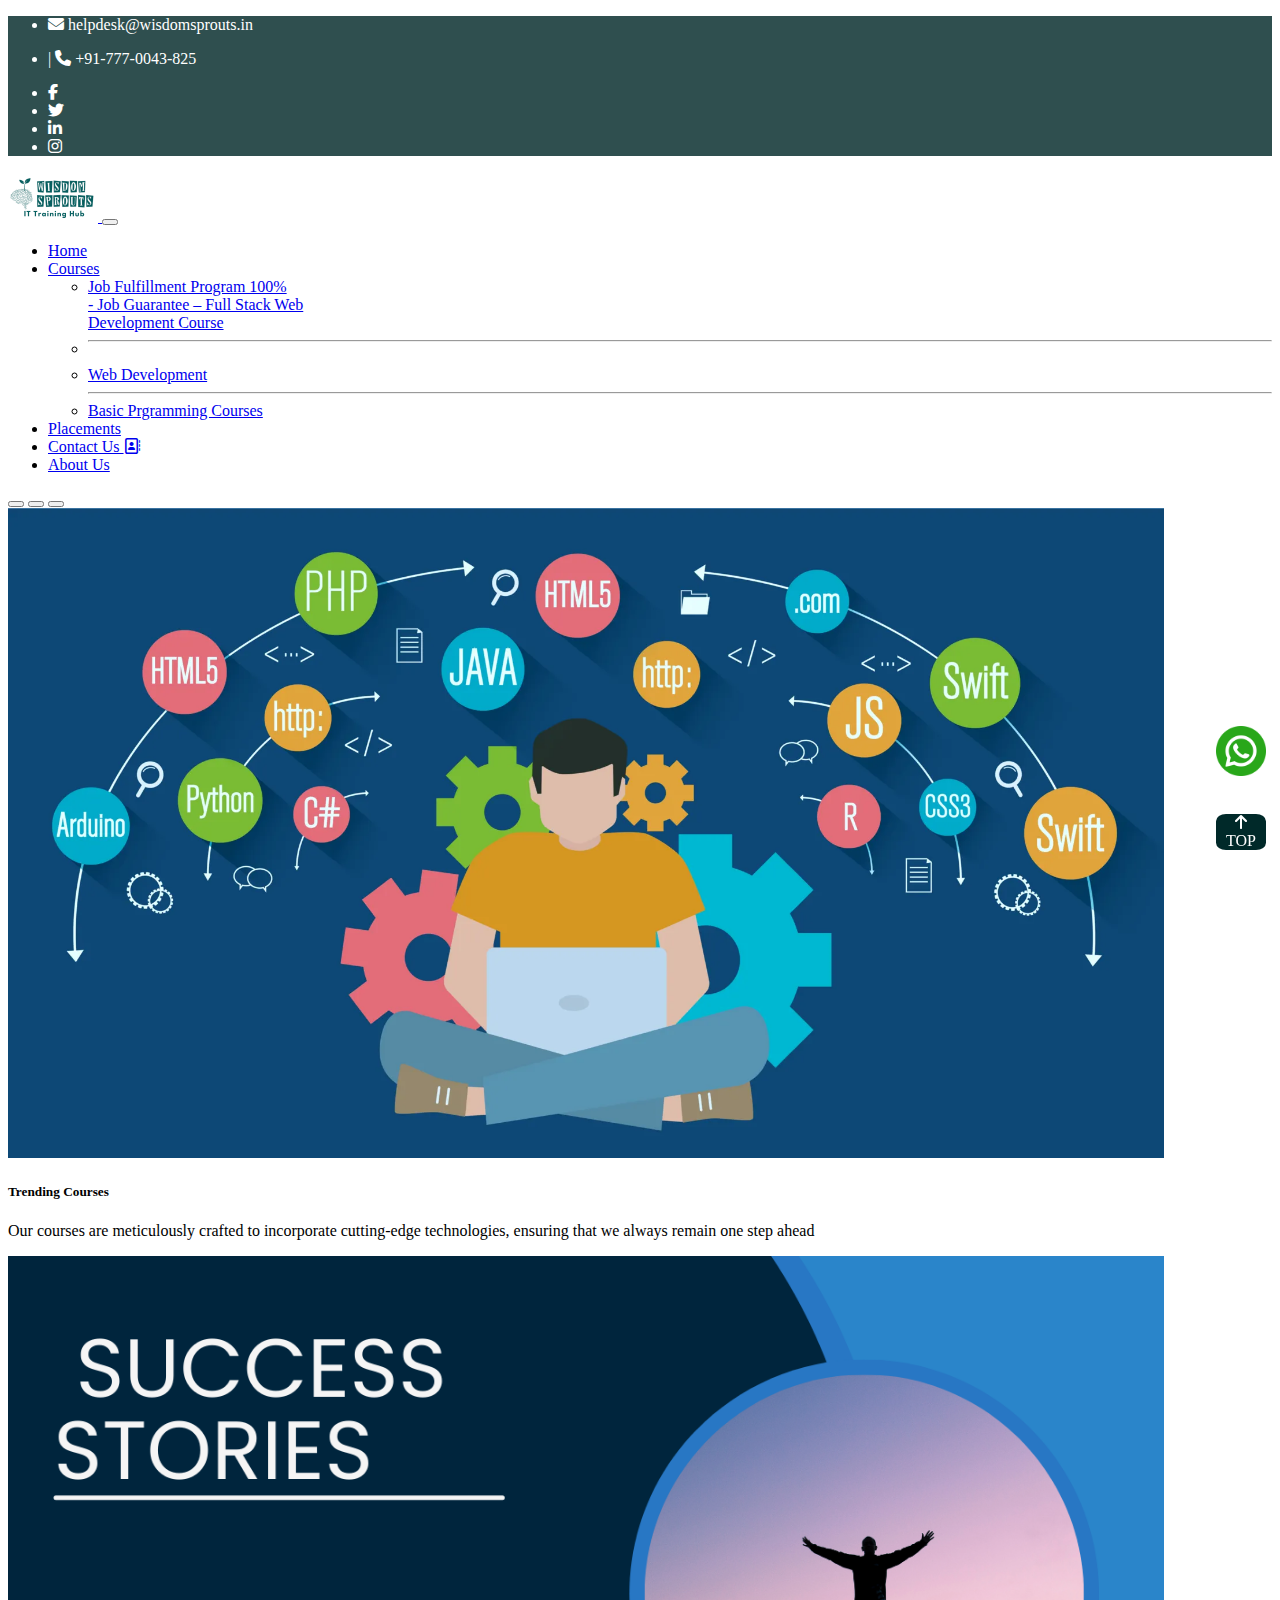
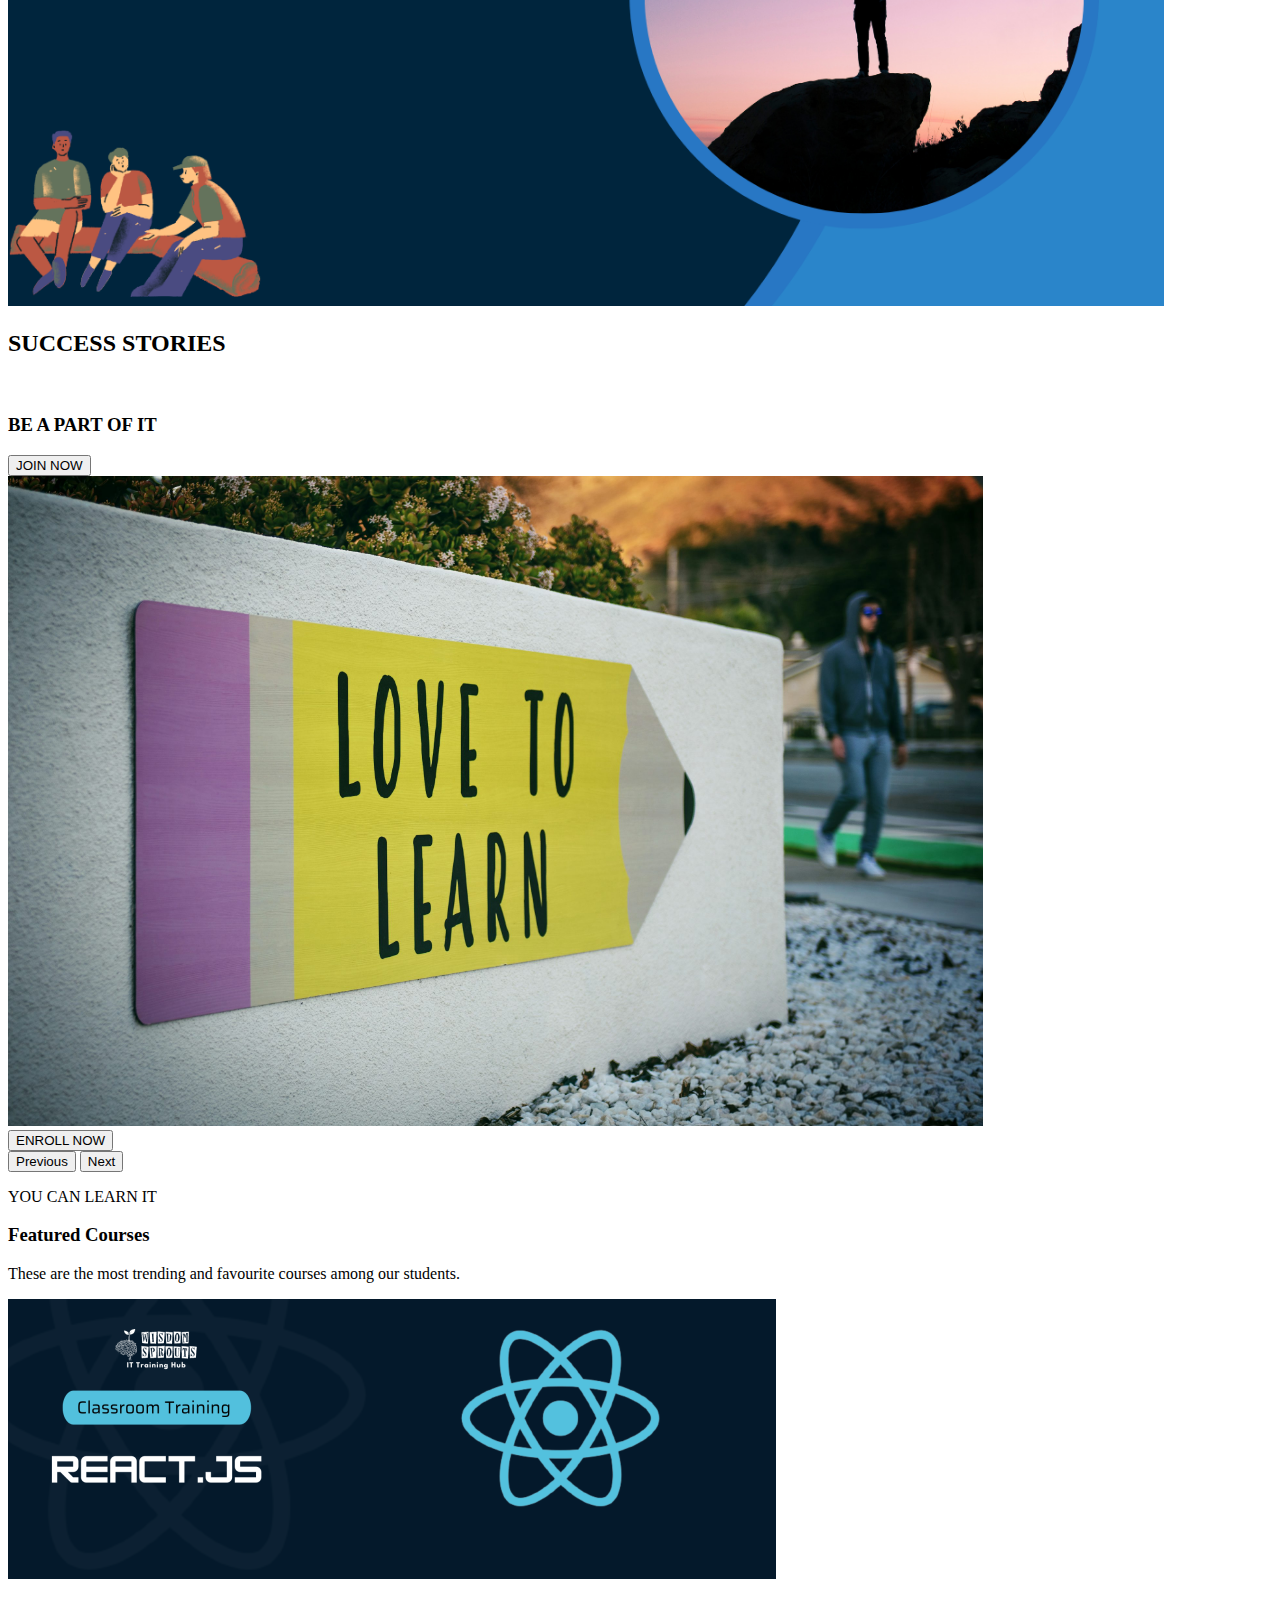
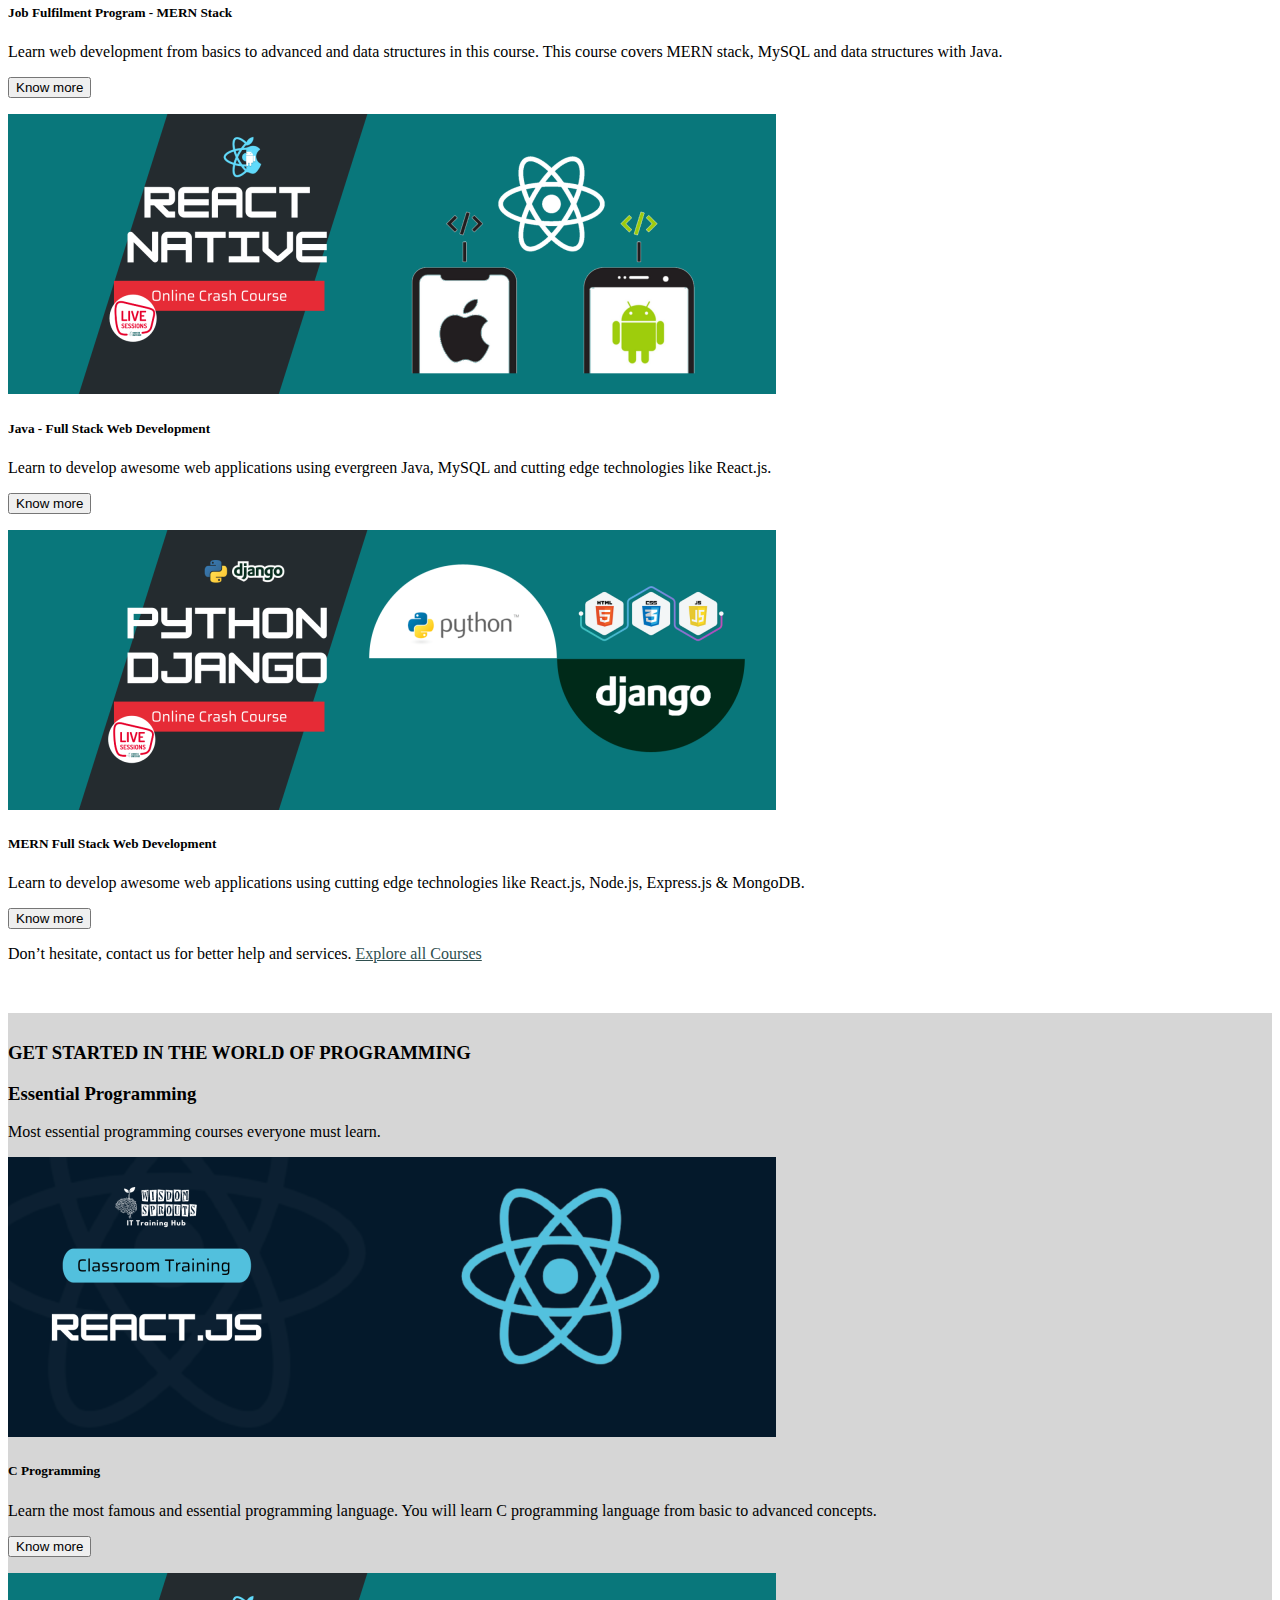
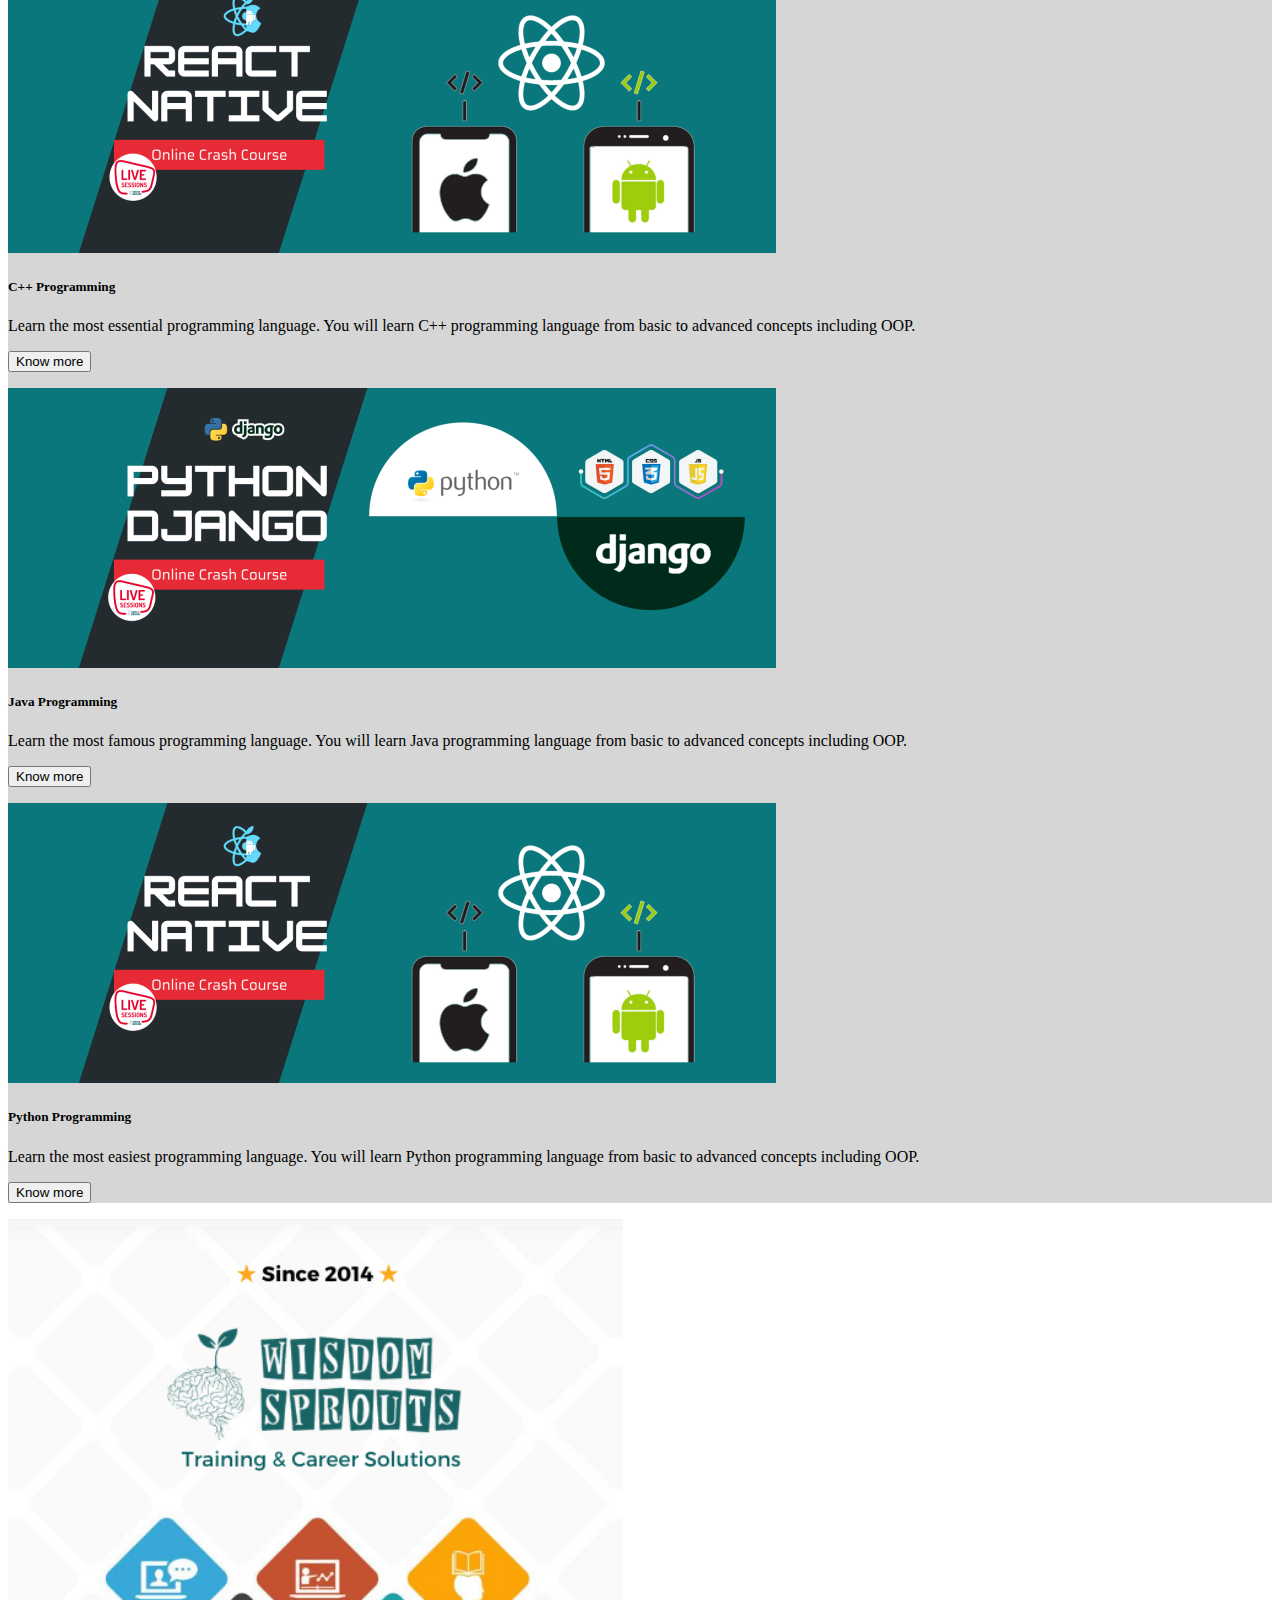
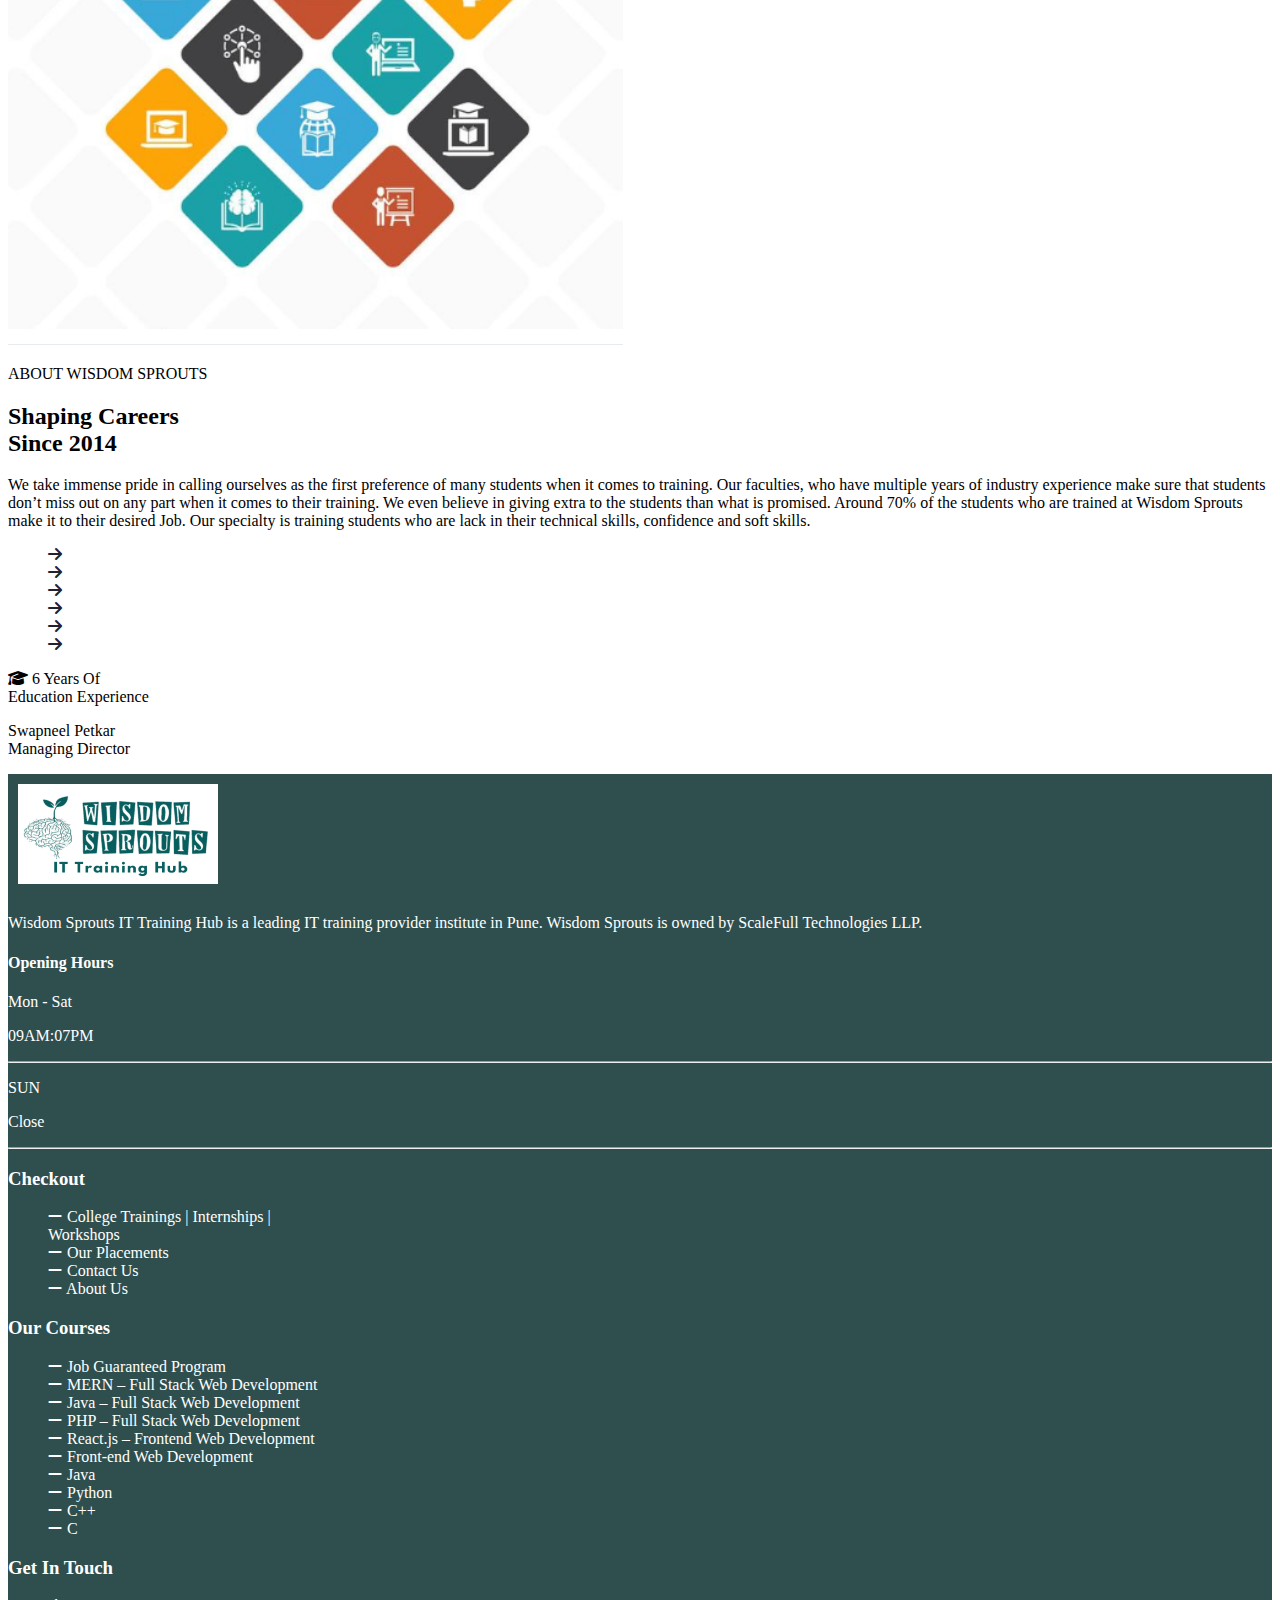
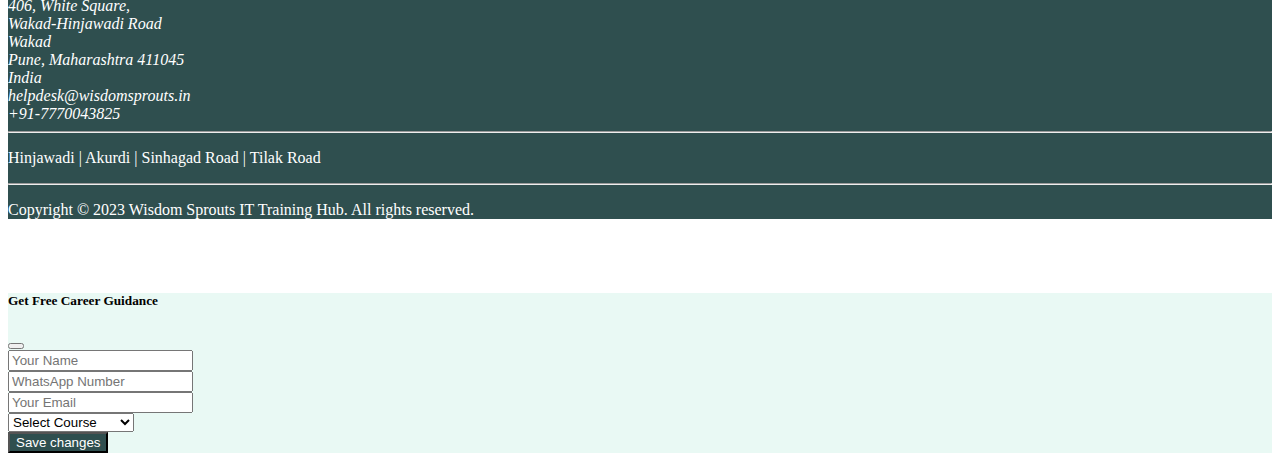
<file: index.html>
<!doctype html>
<html lang="en">

<head>
    <!-- Required meta tags -->
    <meta charset="utf-8">
    <meta name="viewport" content="width=device-width, initial-scale=1">

    <link rel="stylesheet" href="./style.css">
    <link rel="stylesheet" href="https://cdnjs.cloudflare.com/ajax/libs/font-awesome/6.7.2/css/all.min.css"
        integrity="sha512-Evv84Mr4kqVGRNSgIGL/F/aIDqQb7xQ2vcrdIwxfjThSH8CSR7PBEakCr51Ck+w+/U6swU2Im1vVX0SVk9ABhg=="
        crossorigin="anonymous" referrerpolicy="no-referrer" />
    <!-- Bootstrap CSS -->
    <link href="https://cdn.jsdelivr.net/npm/bootstrap@5.1.3/dist/css/bootstrap.min.css" rel="stylesheet"
        integrity="sha384-1BmE4kWBq78iYhFldvKuhfTAU6auU8tT94WrHftjDbrCEXSU1oBoqyl2QvZ6jIW3" crossorigin="anonymous">

    <title>Wisdom Sprouts</title>
</head>

<body>
   <nav class="navbar navbar-expand-sm customBG-color">
        <div class="container-fluid ms-5 mt-2">
            <ul class="navbar-nav">
                <li class="nav-item">
                    <a class="customLink" href="#"><i class="fa-solid fa-envelope"></i> helpdesk@wisdomsprouts.in </a>
                </li>
                <li class="nav-item">
                    <p class="customLink"> | <i class="fa-solid fa-phone"></i> +91-777-0043-825</p>
                </li>
            </ul>
            <ul class="d-flex list-unstyled me-5">
                <li><a class="customLink pe-3" href="#"><i class="fa-brands fa-facebook-f"></i></a></li>
                <li><a class="customLink pe-3" href="#"><i class="fa-brands fa-twitter"></i></a></li>
                <li><a class="customLink pe-3" href="#"><i class="fa-brands fa-linkedin-in"></i></a></li>
                <li><a class="customLink pe-3" href="#"><i class="fa-brands fa-instagram"></i></a></li>
            </ul>
        </div>
    </nav>

   <section id="gototop">
    <nav class="navbar navbar-expand-lg navbar-light sticky-top rounded shadow" style="background-color: white">
        <div class="container-fluid">
            <a class="navbar-brand ps-5" href="./index.html">
                <img src="./Assets/wisdom_sprouts_logo.png" alt="" width="90" height="50">
            </a>
            <button class="navbar-toggler" type="button" data-bs-toggle="collapse"
                data-bs-target="#navbarSupportedContent" aria-controls="navbarSupportedContent" aria-expanded="false"
                aria-label="Toggle navigation">
                <span class="navbar-toggler-icon"></span>
            </button>
            <div class="collapse navbar-collapse" id="navbarSupportedContent">
                <ul class="navbar-nav mb-2 mb-lg-0 ms-auto pe-5 me-5">
                    <li class="nav-item">
                        <a class="nav-link active" aria-current="page" href="#">Home</a>
                    </li>

                    <li class="nav-item dropdown">
                        <a class="nav-link dropdown-toggle" href="#" id="navbarDropdown" role="button"
                            data-bs-toggle="dropdown" aria-expanded="false">
                            Courses
                        </a>
                        <ul class="dropdown-menu customBG text-dark" aria-labelledby="navbarDropdown">
                            <li><a class="dropdown-item text-justify" href="#">Job Fulfillment Program 100% <br>- Job
                                    Guarantee – Full Stack Web <br>Development Course</a></li>
                            <li>
                                <hr class="dropdown-divider">
                            </li>

                            <li><a class="dropdown-item text-dark" href="#">Web Development</a>
                            </li>

                            <hr class="dropdown-divider">
                            <li><a class="dropdown-item text-dark" href="#">Basic Prgramming Courses</a></li>
                        </ul>
                    </li>
                    <li class="nav-item">
                        <a class="nav-link" href="Placement.html">Placements</a>
                    </li>
                    <li class="nav-item">
                        <a class="nav-link" href="contact.html">Contact Us <span type="button" data-bs-toggle="modal"
                                data-bs-target="#exampleModal"><i class="fa-regular fa-address-book"></i></span></a>

                    </li>
                    <li class="nav-item">
                        <a class="nav-link" href="about.html">About Us</a>
                    </li>
                </ul>
            </div>
        </div>
    </nav>
   </section>
   
    <div id="carouselExampleIndicators" class="carousel slide" data-bs-ride="carousel">
        <div class="carousel-indicators">
            <button type="button" data-bs-target="#carouselExampleIndicators" data-bs-slide-to="0" class="active"
                aria-current="true" aria-label="Slide 1"></button>
            <button type="button" data-bs-target="#carouselExampleIndicators" data-bs-slide-to="1"
                aria-label="Slide 2"></button>
            <button type="button" data-bs-target="#carouselExampleIndicators" data-bs-slide-to="2"
                aria-label="Slide 3"></button>
        </div>
        <div class="carousel-inner">
            <div class="carousel-item active">
                <img src="./Assets/slide1.jpg" class="d-block w-100 customcarouselimg" alt="Slide1">
                <div class="carousel-caption d-none d-md-block">
                    <h5 class="text-dark fw-bolder">Trending Courses</h5>
                    <p class="text-dark fw-bolder">Our courses are meticulously crafted to incorporate cutting-edge
                        technologies, ensuring that we always remain one step ahead</p>
                </div>
            </div>
            <div class="carousel-item">
                <img src="./Assets/slide2.png" class="d-block w-100 customcarouselimg" alt="Slide2">
                <div class="carousel-caption d-none d-md-block">
                    <h2>SUCCESS STORIES</h2><br>
                    <h3 class="mb-3">BE A PART OF IT</h3>
                    <div class="btn-group" role="group" aria-label="Basic mixed styles example">
                        <button type="button" class="btn btn-success">JOIN NOW</button>
                    </div>
                </div>
            </div>
            <div class="carousel-item">
                <img src="./Assets/slide3.jpg" class="d-block w-100 customcarouselimg" alt="Slide3">
                <div class="carousel-caption d-none d-md-block">
                    <div class="btn-group-lg" role="group" aria-label="Basic mixed styles example">
                        <button type="button" class="btn btn-success">ENROLL NOW</button>
                    </div>
                </div>
                
            </div>
        </div>
        <button class="carousel-control-prev" type="button" data-bs-target="#carouselExampleIndicators"
            data-bs-slide="prev">
            <span class="carousel-control-prev-icon" aria-hidden="true"></span>
            <span class="visually-hidden">Previous</span>
        </button>
        <button class="carousel-control-next" type="button" data-bs-target="#carouselExampleIndicators"
            data-bs-slide="next">
            <span class="carousel-control-next-icon" aria-hidden="true"></span>
            <span class="visually-hidden">Next</span>
        </button>
    </div>

    <section>
        <div class="container-fluid" style="background-color: white">
            <div class="container-fluid text-center">
                <p class="text-danger pt-3">YOU CAN LEARN IT</p>
                <h3 class="display-4">Featured Courses</h3>
                <p class="lead">These are the most trending and favourite courses among our students.</p>
            </div>
            <div class="container">
                <div class="row">
                    <div class="col-12 col-md-4">
                        <div class="card mb-3">
                            <img src="./Assets/mern_stack.png" class="card-img-top" alt="mern">
                            <div class="card-body">
                                <h5 class="card-title">Job Fulfilment Program - MERN Stack</h5>
                                <p class="card-text">Learn web development from basics to advanced and data structures
                                    in this course. This course covers MERN stack, MySQL and data structures with Java.
                                </p>
                                <p class="d-flex justify-content-center"><button class="btn btn-outline-success"> Know
                                        more</button></p>
                            </div>
                        </div>
                    </div>
                    <div class="col-12 col-md-4">
                        <div class="card mb-3">
                            <img src="./Assets/react.jpg" class="card-img-top" alt="Java">
                            <div class="card-body">
                                <h5 class="card-title">Java - Full Stack Web Development</h5>
                                <p class="card-text">Learn to develop awesome web applications using evergreen Java,
                                    MySQL and cutting edge technologies like React.js.</p>
                                <p class="d-flex justify-content-center"><button class="btn btn-outline-success"> Know
                                        more</button></p>
                            </div>
                        </div>
                    </div>
                    <div class="col-12 col-md-4">
                        <div class="card mb-3">
                            <img src="./Assets/python.jpg" class="card-img-top" alt="...">
                            <div class="card-body">
                                <h5 class="card-title">MERN Full Stack Web Development</h5>
                                <p class="card-text">Learn to develop awesome web applications using cutting edge
                                    technologies like React.js, Node.js, Express.js & MongoDB.</p>
                                <p class="d-flex justify-content-center"><button class="btn btn-outline-success "> Know
                                        more</button></p>
                            </div>
                        </div>
                    </div>
                </div>
            </div>
            <p class="text-center py-3 lead">Don’t hesitate, contact us for better help and services. <a
                    class="courseLink" href="#">Explore all Courses</a></p>
        </div>
    </section>

    <section>
        <div class="container-fluid" style="background-color: rgb(214, 214, 214); margin-top: 50px; padding-top: 10px;">
            <div class="container-fluid text-center">
                <h3 class="text-danger">GET STARTED IN THE WORLD OF PROGRAMMING</h3>
                <h3 class="display-4">Essential Programming</h3>
                <p class="lead container">Most essential programming courses everyone must learn.</p>
            </div>
            <div class="container">
                <div class="row">
                    <div class="col-12 col-md-3">
                        <div class="card mb-3">
                            <img src="./Assets/mern_stack.png" class="card-img-top" alt="C Programming">
                            <div class="card-body">
                                <h5 class="card-title">C Programming</h5>
                                <p class="card-text">Learn the most famous and essential programming language. You will
                                    learn C programming language from basic to advanced concepts.


                                </p>
                                <p class="d-flex justify-content-center"><button class="btn btn-outline-success"> Know
                                        more</button></p>
                            </div>
                        </div>
                    </div>
                    <div class="col-12 col-md-3">
                        <div class="card mb-3">
                            <img src="./Assets/react.jpg" class="card-img-top" alt="C++ Programming">
                            <div class="card-body">
                                <h5 class="card-title">C++ Programming</h5>
                                <p class="card-text">Learn the most essential programming language. You will learn C++
                                    programming language from basic to advanced concepts including OOP.</p>
                                <p class="d-flex justify-content-center"><button class="btn btn-outline-success"> Know
                                        more</button></p>
                            </div>
                        </div>
                    </div>
                    <div class="col-12 col-md-3">
                        <div class="card mb-3">
                            <img src="./Assets/python.jpg" class="card-img-top" alt="Java Programming">
                            <div class="card-body">
                                <h5 class="card-title">Java Programming</h5>
                                <p class="card-text">Learn the most famous programming language. You will learn Java
                                    programming language from basic to advanced concepts including OOP.</p>
                                <p class="d-flex justify-content-center"><button class="btn btn-outline-success "> Know
                                        more</button></p>
                            </div>
                        </div>
                    </div>
                    <div class="col-12 col-md-3">
                        <div class="card mb-3">
                            <img src="./Assets/react.jpg" class="card-img-top" alt="Python Programming">
                            <div class="card-body">
                                <h5 class="card-title">Python Programming</h5>
                                <p class="card-text">Learn the most easiest programming language. You will learn Python
                                    programming language from basic to advanced concepts including OOP.</p>
                                <p class="d-flex justify-content-center"><button class="btn btn-outline-success"> Know
                                        more</button></p>
                            </div>
                        </div>
                    </div>
                </div>
            </div>
        </div>
    </section>
    <!-- about wisdom sprouts  -->
    <section>
        <div class="container">
            <div class="row">
                <div class="col-12 col-md-5">
                    <img src="./Assets/AboutWisdom.png" alt="about image" class="image-fluid w-100 border p-4" />
                </div>
                <div class="col-12 col-md-7">
                    <p class="text-danger">ABOUT WISDOM SPROUTS</p>
                    <h2 class="display-5">Shaping Careers <br>
                        Since 2014</h2>
                    <p>
                        We take immense pride in calling ourselves as the first preference of many students when
                        it comes to training. Our faculties, who have multiple years of industry experience make
                        sure that students don’t miss out on any part when it comes to their training. We even
                        believe in giving extra to the students than what is promised. Around 70% of the students
                        who are trained at Wisdom Sprouts make it to their desired Job. Our specialty is training
                        students who are lack in their technical skills, confidence and soft skills.
                    </p>

                    <div class="d-flex">
                        <p>
                        <ul class="footerUL">
                            <li class="p-2"><a href="#" class="customLink text-dark">
                                    <i class="fa-solid fa-arrow-right" style="color: #212136;"></i> Providing training
                                    for booming technologies</a></li>
                            <li class="p-2"><a href="#" class="customLink text-dark">
                                    <i class="fa-solid fa-arrow-right" style="color: #212136;"></i> Guaranteed career
                                    growth</a></li>
                            <li class="p-2"><a href="#" class="customLink text-dark">
                                    <i class="fa-solid fa-arrow-right" style="color: #212136;"></i> Experienced faculty
                                    and teachers</a></li>
                            <li class="p-2"><a href="#" class="customLink text-dark">

                                    <i class="fa-solid fa-arrow-right" style="color: #212136;"></i> 100% practical
                                    sessions</a></li>
                            <li class="p-2"><a href="#" class="customLink text-dark">

                                    <i class="fa-solid fa-arrow-right" style="color: #212136;"></i> 100% placement
                                    assistance</a></li>
                            <li class="p-2"><a href="#" class="customLink text-dark">

                                    <i class="fa-solid fa-arrow-right" style="color: #212136;"></i> Flexible fee and
                                    payment methods</a></li>
                        </ul>
                        </p>
                    </div>
                    <div class="d-flex justify-content-between">
                        <p class="ps-5"> <i class="fa-solid fa-graduation-cap"></i> 6 Years Of <br>
                            Education Experience
                        </p>
                        <p>
                            Swapneel Petkar<br>
                            Managing Director</p>

                    </div>

                </div>
            </div>
        </div>
    </section>


    <footer>
        <div class="container-fluid customBG-color">
            <div class="container">
                <div class="row">
                    <div class="col-12 col-md-6 col-lg-3">
                        <img src="./Assets/wisdom_sprouts_logo.png" alt="icon " class="img-fluid"
                            style="width:200px;height: 100px;padding: 10px;" />
                        <p class="lead text-light">Wisdom Sprouts IT Training Hub is a leading IT training provider
                            institute in
                            Pune. Wisdom Sprouts is owned by ScaleFull Technologies LLP.</p>
                        <h4 class="pb-4">Opening Hours</h4>
                        <div class="d-flex justify-content-between">
                            <p>Mon - Sat</p>
                            <p>09AM:07PM</p>
                        </div>
                        <hr>
                        <div class="d-flex justify-content-between">
                            <p>SUN</p>
                            <p>Close</p>
                        </div>
                        <hr>
                    </div>
                    <div class="col-12 col-md-6 col-lg-3">
                        <h3 class="my-4 pb-3">Checkout</h3>
                        <ul class="footerUL">
                            <li class="pb-2"><a href="#" class="customLink"><i class="fa-solid fa-minus"></i></i>
                                    College Trainings | Internships |<br>
                                    Workshops</a></li>
                            <li class="pb-2"><a href="#" class="customLink"><i class="fa-solid fa-minus"></i> Our
                                    Placements</a></li>
                            <li class="pb-2"><a href="#" class="customLink"><i class="fa-solid fa-minus"></i> Contact
                                    Us</a></li>
                            <li class="pb-2"> <a href="#" class="customLink"><i class="fa-solid fa-minus"></i> About
                                    Us</a></li>

                        </ul>
                    </div>
                    <div class="col-12 col-md-6 col-lg-3">
                        <h3 class="my-4 pb-3">Our Courses</h3>
                        <ul class="footerUL">
                            <li class="pb-2" class="footerLI"><a href="#" class="customLink">
                                    <i class="fa-solid fa-minus"></i> Job Guaranteed Program</a></li>
                            <li class="pb-2" class="footerLI"><a href="#" class="customLink">
                                    <i class="fa-solid fa-minus"></i> MERN – Full Stack Web Development</a></li>
                            <li class="pb-2" class="footerLI"><a href="#" class="customLink">

                                    <i class="fa-solid fa-minus"></i> Java – Full Stack Web Development</a></li>
                            <li class="pb-2" class="footerLI"><a href="#" class="customLink">

                                    <i class="fa-solid fa-minus"></i> PHP – Full Stack Web Development</a></li>
                            <li class="pb-2" class="footerLI"><a href="#" class="customLink">

                                    <i class="fa-solid fa-minus"></i> React.js – Frontend Web Development</a></li>
                            <li class="pb-2" class="footerLI"><a href="#" class="customLink">

                                    <i class="fa-solid fa-minus"></i> Front-end Web Development</a></li>
                            <li class="pb-2" class="footerLI"><a href="#" class="customLink">

                                    <i class="fa-solid fa-minus"></i> Java</a></li>
                            <li class="pb-2" class="footerLI"><a href="#" class="customLink">

                                    <i class="fa-solid fa-minus"></i> Python</a></li>
                            <li class="pb-2" class="footerLI"><a href="#" class="customLink">

                                    <i class="fa-solid fa-minus"></i> C++</a></li>
                            <li class="pb-2" class="footerLI"><a href="#" class="customLink">

                                    <i class="fa-solid fa-minus"></i> C</a></li>
                        </ul>
                    </div>
                    <div class="col-12 col-md-6 col-lg-3">
                        <h3 class="my-4 pb-3">Get In Touch</h3>
                        <address>
                            406, White Square,<br>
                            Wakad-Hinjawadi Road<br>
                            Wakad<br>
                            Pune, Maharashtra 411045<br>
                            India<br>
                            helpdesk@wisdomsprouts.in<br>
                            +91-7770043825
                        </address>
                    </div>
                </div>
            </div>
            <hr>
            <div class="container-fluid text-center">
                <p>Hinjawadi | Akurdi | Sinhagad Road | Tilak Road</p>
            </div>
            <hr>
            <div class="container-fluid pb-2 text-center">
                <p>Copyright © 2023 Wisdom Sprouts IT Training Hub. All rights reserved.</p>
            </div>
        </div>
    </footer>
    <div>
        <a href="#" class="Appicon">
            <img src="./Assets/whatsapp.png" alt="whatsapp" style="height: 50px; width: 50px;"/>

        </a>
    </div>

    <div class="topArrow">
        <a href="#gototop" class="textTop">
            <i class="fa-solid fa-arrow-up"></i><br>TOP
        </a>
    </div>
    <!-- Modal -->
    <div class="modal fade" id="exampleModal" tabindex="-1" aria-labelledby="exampleModalLabel" aria-hidden="true">
        <div class="modal-dialog">
            <div class="modal-content" style="background-color: rgb(233, 249, 244);">
                <div class="modal-header">
                    <h5 class="modal-title" id="exampleModalLabel">Get Free Career Guidance</h5>
                    <button type="button" class="btn-close" data-bs-dismiss="modal" aria-label="Close"></button>
                </div>
                <div class="modal-body">
                    <div class="container-fluid">
                        <div class="row mb-2">
                            <div class="col">
                                <input type="text" class="form-control" placeholder="Your Name">
                            </div>
                            <div class="col">
                                <input type="tel" class="form-control" placeholder="WhatsApp Number">
                            </div>

                        </div>
                        <div class="row mb-2">
                            <div class="col">
                                <input type="email" class="form-control" placeholder="Your Email">
                            </div>

                            <div class="col">
                                <select class="form-select" aria-label="Default select example">
                                    <option selected>Select Course</option>
                                    <option value="1">MERN Full Stack</option>
                                    <option value="2">PHP Full Stack</option>
                                    <option value="3">Java Full Stack</option>
                                    <option value="3">Python Full Stack</option>
                                </select>
                            </div>
                        </div>

                    </div>
                </div>
                <div class="modal-footer">
                    <!-- <button type="button" class="btn btn-secondary" data-bs-dismiss="modal">Close</button> -->
                    <button type="button" class="btn" style="background-color: darkslategrey; color: white;">Save
                        changes</button>
                </div>
            </div>
        </div>
    </div>
    <!-- Option 1: Bootstrap Bundle with Popper -->
    <script src="https://cdn.jsdelivr.net/npm/bootstrap@5.1.3/dist/js/bootstrap.bundle.min.js"
        integrity="sha384-ka7Sk0Gln4gmtz2MlQnikT1wXgYsOg+OMhuP+IlRH9sENBO0LRn5q+8nbTov4+1p"
        crossorigin="anonymous"></script>


</body>

</html>
</file>
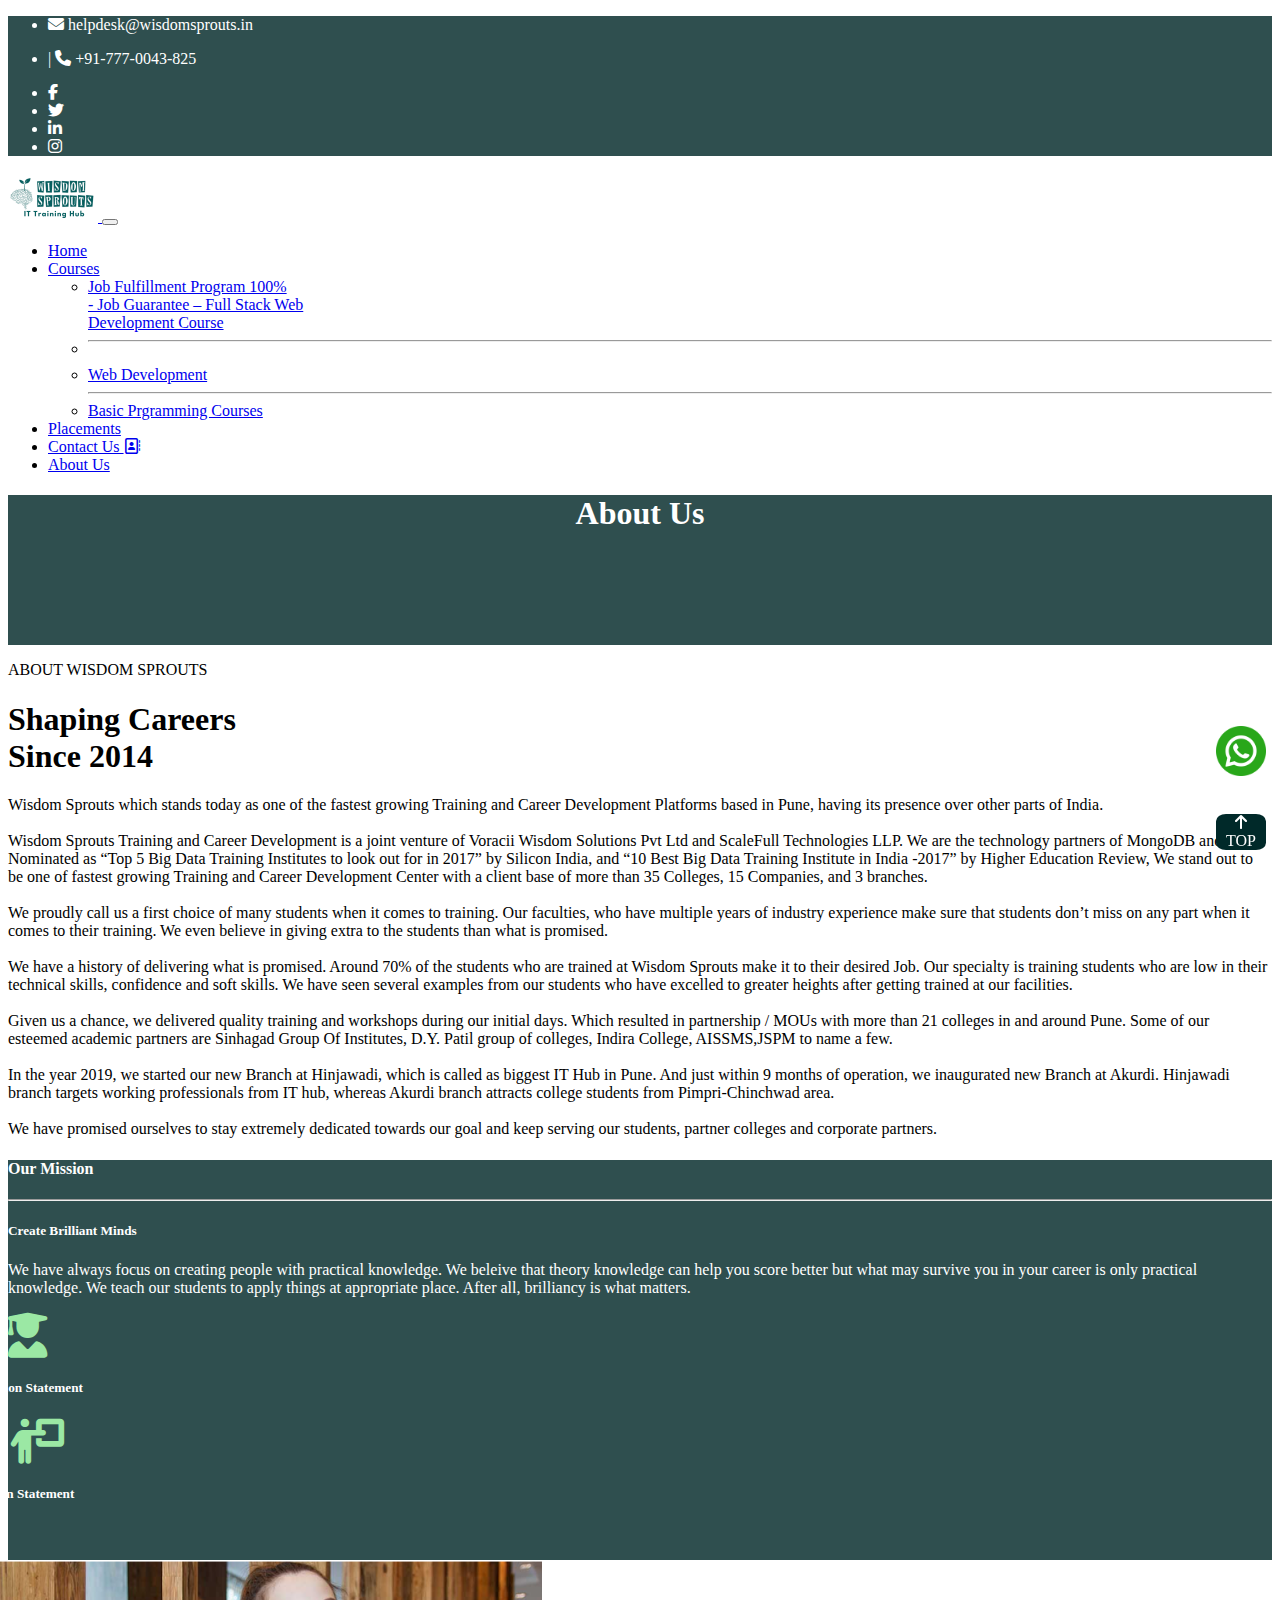
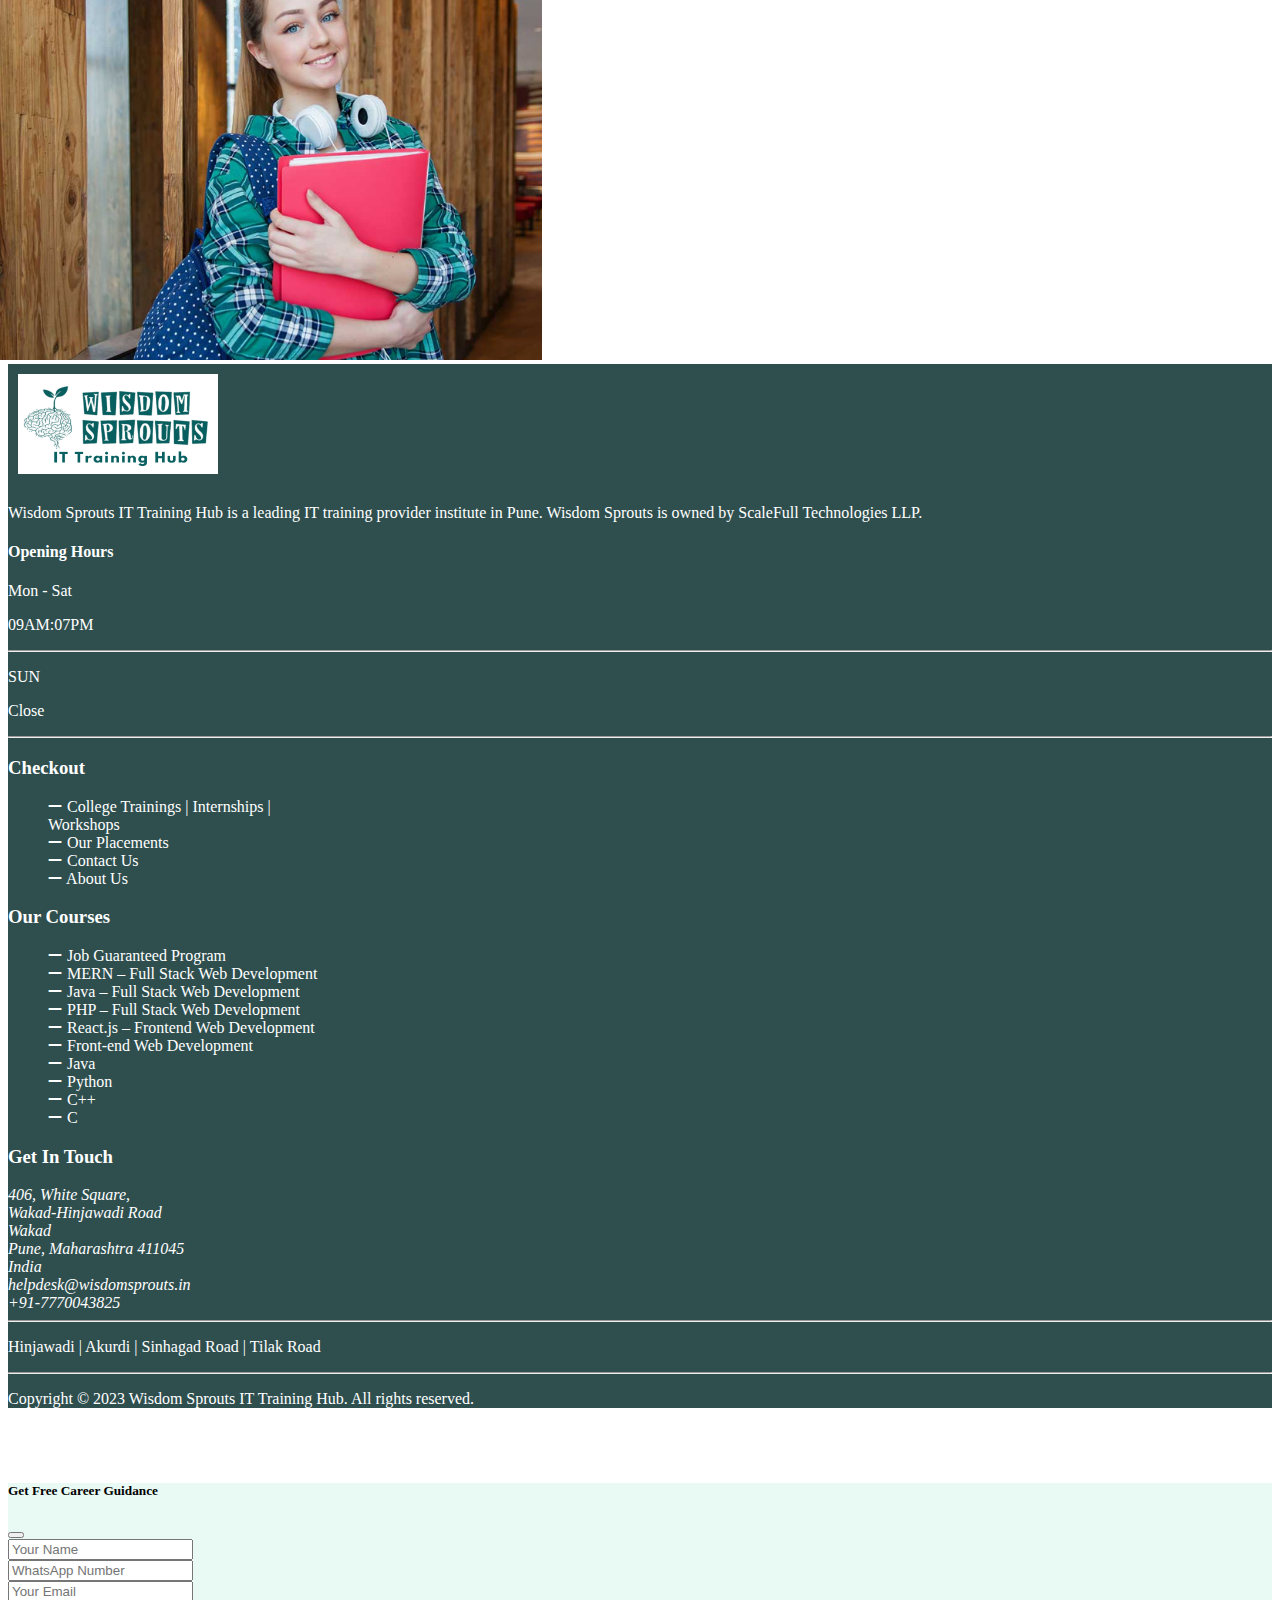
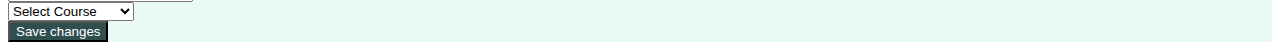
<file: about.html>
<!DOCTYPE html>
<html lang="en">

<head>
    <meta charset="UTF-8">
    <meta name="viewport" content="width=device-width, initial-scale=1.0">
    <link rel="stylesheet" href="./style.css">
    <link rel="stylesheet" href="https://cdnjs.cloudflare.com/ajax/libs/font-awesome/6.7.2/css/all.min.css"
        integrity="sha512-Evv84Mr4kqVGRNSgIGL/F/aIDqQb7xQ2vcrdIwxfjThSH8CSR7PBEakCr51Ck+w+/U6swU2Im1vVX0SVk9ABhg=="
        crossorigin="anonymous" referrerpolicy="no-referrer" />
    <!-- Bootstrap CSS -->
    <link href="https://cdn.jsdelivr.net/npm/bootstrap@5.1.3/dist/css/bootstrap.min.css" rel="stylesheet"
        integrity="sha384-1BmE4kWBq78iYhFldvKuhfTAU6auU8tT94WrHftjDbrCEXSU1oBoqyl2QvZ6jIW3" crossorigin="anonymous">
    <title>About Us</title>
</head>

<body>

    <nav class="navbar navbar-expand-sm customBG-color">
        <div class="container-fluid ms-5 mt-2">
            <ul class="navbar-nav">
                <li class="nav-item">
                    <a class="customLink" href="#"><i class="fa-solid fa-envelope"></i> helpdesk@wisdomsprouts.in </a>
                </li>
                <li class="nav-item">
                    <p class="customLink"> | <i class="fa-solid fa-phone"></i> +91-777-0043-825</p>
                </li>
            </ul>
            <ul class="d-flex list-unstyled me-5">
                <li><a class="customLink pe-3" href="#"><i class="fa-brands fa-facebook-f"></i></a></li>
                <li><a class="customLink pe-3" href="#"><i class="fa-brands fa-twitter"></i></a></li>
                <li><a class="customLink pe-3" href="#"><i class="fa-brands fa-linkedin-in"></i></a></li>
                <li><a class="customLink pe-3" href="#"><i class="fa-brands fa-instagram"></i></a></li>
            </ul>
        </div>
    </nav>
    <section id="gototop">
        <nav class="navbar navbar-expand-lg navbar-light sticky-top rounded shadow" style="background-color: white">
            <div class="container-fluid">
                <a class="navbar-brand ps-5" href="./index.html">
                    <img src="./Assets/wisdom_sprouts_logo.png" alt="" width="90" height="50">
                </a>
                <button class="navbar-toggler" type="button" data-bs-toggle="collapse"
                    data-bs-target="#navbarSupportedContent" aria-controls="navbarSupportedContent" aria-expanded="false"
                    aria-label="Toggle navigation">
                    <span class="navbar-toggler-icon"></span>
                </button>
                <div class="collapse navbar-collapse" id="navbarSupportedContent">
                    <ul class="navbar-nav mb-2 mb-lg-0 ms-auto pe-5 me-5">
                        <li class="nav-item">
                            <a class="nav-link" aria-current="page" href="index.html">Home</a>
                        </li>
    
                        <li class="nav-item dropdown">
                            <a class="nav-link dropdown-toggle" href="#" id="navbarDropdown" role="button"
                                data-bs-toggle="dropdown" aria-expanded="false">
                                Courses
                            </a>
                            <ul class="dropdown-menu customBG text-dark" aria-labelledby="navbarDropdown">
                                <li><a class="dropdown-item text-justify" href="#">Job Fulfillment Program 100% <br>- Job
                                        Guarantee – Full Stack Web <br>Development Course</a></li>
                                <li>
                                    <hr class="dropdown-divider">
                                </li>
    
                                <li><a class="dropdown-item text-dark" href="#">Web Development</a>
                                </li>
    
                                <hr class="dropdown-divider">
                                <li><a class="dropdown-item text-dark" href="#">Basic Prgramming Courses</a></li>
                            </ul>
                        </li>
                        <li class="nav-item">
                            <a class="nav-link" href="Placement.html">Placements</a>
                        </li>
                        <li class="nav-item">
                            <a class="nav-link" href="contact.html">Contact Us <span type="button" data-bs-toggle="modal"
                                    data-bs-target="#exampleModal"><i class="fa-regular fa-address-book"></i></span></a>
    
                        </li>
                        <li class="nav-item">
                            <a class="nav-link active" href="about.html">About Us</a>
                        </li>
                    </ul>
                </div>
            </div>
        </nav>
    </section>
    <div class="container-fluid mb-5 pt-5 customstyle">
        <h1 class="fw-bolder">About Us</h1>
    </div>

    <div class="container">
        <p class="text-danger">ABOUT WISDOM SPROUTS</p>

        <h1 class="fw-bolder">Shaping Careers<br>
            Since 2014</h1>

        <p class="text-muted mt-4">
            Wisdom Sprouts which stands today as one of the fastest growing Training and Career Development Platforms
            based in Pune, having its presence over other parts of India.<br><br>

            Wisdom Sprouts Training and Career Development is a joint venture of Voracii Wisdom Solutions Pvt Ltd and
            ScaleFull Technologies LLP. We are the technology partners of MongoDB and IBM. Nominated as “Top 5 Big Data
            Training Institutes to look out for in 2017” by Silicon India, and “10 Best Big Data Training Institute in
            India -2017” by Higher Education Review, We stand out to be one of fastest growing Training and Career
            Development Center with a client base of more than 35 Colleges, 15 Companies, and 3 branches.<br><br>

            We proudly call us a first choice of many students when it comes to training. Our faculties, who have
            multiple years of industry experience make sure that students don’t miss on any part when it comes to their
            training. We even believe in giving extra to the students than what is promised.<br><br>

            We have a history of delivering what is promised. Around 70% of the students who are trained at Wisdom
            Sprouts make it to their desired Job. Our specialty is training students who are low in their technical
            skills, confidence and soft skills. We have seen several examples from our students who have excelled to
            greater heights after getting trained at our facilities.<br><br>

            Given us a chance, we delivered quality training and workshops during our initial days. Which resulted in
            partnership / MOUs with more than 21 colleges in and around Pune. Some of our esteemed academic partners are
            Sinhagad Group Of Institutes, D.Y. Patil group of colleges, Indira College, AISSMS,JSPM to name a
            few.<br><br>

            In the year 2019, we started our new Branch at Hinjawadi, which is called as biggest IT Hub in Pune. And
            just within 9 months of operation, we inaugurated new Branch at Akurdi. Hinjawadi branch targets working
            professionals from IT hub, whereas Akurdi branch attracts college students from Pimpri-Chinchwad
            area.<br><br>

            We have promised ourselves to stay extremely dedicated towards our goal and keep serving our students,
            partner colleges and corporate partners.
        </p>

    </div>

    <div class="container">
        <div class="row">
            <div class="col mb-2 customabout">
                <h4 class="fw-bolder mt-5 ms-3">
                    Our Mission</h4>
                <hr>
                <h5 class="ms-3">Create Brilliant Minds</h5>

                <p class="ms-3 mt-3 text-justify">We have always focus on creating people with practical knowledge. We
                    beleive that theory knowledge can help you score better but what may survive you in your career is
                    only practical knowledge. We teach our students to apply things at appropriate place. After all,
                    brilliancy is what matters.</p>
                <div class="container">
                    <div class="row">
                        <div class="col">
                            <div class="container">
                                <div class="row">
                                  <div class="col">
                                    <i class="fa-solid fa-user-graduate ms-3 mt-3" style="color: #9be8a4; font-size: 45px;"></i>
                                  </div>
                                  <div class="col">
                                    <h5 class="mt-3" style="margin-left: -30px;">Mission Statement</h5>
                                  </div>
                                </div>
                              </div>
                        </div>
                        <div class="col">
    
                                <div class="container">
                                    <div class="row">
                                      <div class="col">
                                        <i class="fa-solid fa-person-chalkboard ms-3 mt-3"
                                        style="color: #9be8a4; font-size: 45px;"></i>
                                      </div>
                                      <div class="col">
                                        <h5 class="mt-2" style="margin-left: -30px;">Vision Statement</h5>
                                      </div>
                                    </div>
                                  </div>
                        </div>
                    </div>
                </div>
            </div>
            <div class="col">
               
                    <img src="./Assets/AboutImg.png" alt="About Us" style="height: 400px; margin-left: -15px;"/>
            </div>
        </div>
    </div>



    <footer>
        <div class="container-fluid customBG-color">
            <div class="container">
                <div class="row">
                    <div class="col-12 col-md-6 col-lg-3">
                        <img src="./Assets/wisdom_sprouts_logo.png" alt="icon " class="img-fluid"
                            style="width:200px;height: 100px;padding: 10px;" />
                        <p class="lead text-light">Wisdom Sprouts IT Training Hub is a leading IT training provider
                            institute in
                            Pune. Wisdom Sprouts is owned by ScaleFull Technologies LLP.</p>
                        <h4 class="pb-4">Opening Hours</h4>
                        <div class="d-flex justify-content-between">
                            <p>Mon - Sat</p>
                            <p>09AM:07PM</p>
                        </div>
                        <hr>
                        <div class="d-flex justify-content-between">
                            <p>SUN</p>
                            <p>Close</p>
                        </div>
                        <hr>
                    </div>
                    <div class="col-12 col-md-6 col-lg-3">
                        <h3 class="my-4 pb-3">Checkout</h3>
                        <ul class="footerUL">
                            <li class="pb-2"><a href="#" class="customLink"><i class="fa-solid fa-minus"></i></i>
                                    College Trainings | Internships |<br>
                                    Workshops</a></li>
                            <li class="pb-2"><a href="#" class="customLink"><i class="fa-solid fa-minus"></i> Our
                                    Placements</a></li>
                            <li class="pb-2"><a href="#" class="customLink"><i class="fa-solid fa-minus"></i> Contact
                                    Us</a></li>
                            <li class="pb-2"> <a href="#" class="customLink"><i class="fa-solid fa-minus"></i> About
                                    Us</a></li>

                        </ul>
                    </div>
                    <div class="col-12 col-md-6 col-lg-3">
                        <h3 class="my-4 pb-3">Our Courses</h3>
                        <ul class="footerUL">
                            <li class="pb-2" class="footerLI"><a href="#" class="customLink">
                                    <i class="fa-solid fa-minus"></i> Job Guaranteed Program</a></li>
                            <li class="pb-2" class="footerLI"><a href="#" class="customLink">
                                    <i class="fa-solid fa-minus"></i> MERN – Full Stack Web Development</a></li>
                            <li class="pb-2" class="footerLI"><a href="#" class="customLink">

                                    <i class="fa-solid fa-minus"></i> Java – Full Stack Web Development</a></li>
                            <li class="pb-2" class="footerLI"><a href="#" class="customLink">

                                    <i class="fa-solid fa-minus"></i> PHP – Full Stack Web Development</a></li>
                            <li class="pb-2" class="footerLI"><a href="#" class="customLink">

                                    <i class="fa-solid fa-minus"></i> React.js – Frontend Web Development</a></li>
                            <li class="pb-2" class="footerLI"><a href="#" class="customLink">

                                    <i class="fa-solid fa-minus"></i> Front-end Web Development</a></li>
                            <li class="pb-2" class="footerLI"><a href="#" class="customLink">

                                    <i class="fa-solid fa-minus"></i> Java</a></li>
                            <li class="pb-2" class="footerLI"><a href="#" class="customLink">

                                    <i class="fa-solid fa-minus"></i> Python</a></li>
                            <li class="pb-2" class="footerLI"><a href="#" class="customLink">

                                    <i class="fa-solid fa-minus"></i> C++</a></li>
                            <li class="pb-2" class="footerLI"><a href="#" class="customLink">

                                    <i class="fa-solid fa-minus"></i> C</a></li>
                        </ul>
                    </div>
                    <div class="col-12 col-md-6 col-lg-3">
                        <h3 class="my-4 pb-3">Get In Touch</h3>
                        <address>
                            406, White Square,<br>
                            Wakad-Hinjawadi Road<br>
                            Wakad<br>
                            Pune, Maharashtra 411045<br>
                            India<br>
                            helpdesk@wisdomsprouts.in<br>
                            +91-7770043825
                        </address>
                    </div>
                </div>
            </div>
            <hr>
            <div class="container-fluid text-center">
                <p>Hinjawadi | Akurdi | Sinhagad Road | Tilak Road</p>
            </div>
            <hr>
            <div class="container-fluid pb-2 text-center">
                <p>Copyright © 2023 Wisdom Sprouts IT Training Hub. All rights reserved.</p>
            </div>
        </div>
    </footer>

    <div>
        <a href="#" class="Appicon">
            <img src="./Assets/whatsapp.png" alt="whatsapp" style="height: 50px; width: 50px;"/>

        </a>
    </div>
    <div class="topArrow">
        <a href="#gototop" class="textTop">
            <i class="fa-solid fa-arrow-up"></i><br>TOP
        </a>
    </div>
    <!-- Modal -->
    <div class="modal fade" id="exampleModal" tabindex="-1" aria-labelledby="exampleModalLabel" aria-hidden="true">
        <div class="modal-dialog">
            <div class="modal-content" style="background-color: rgb(233, 249, 244);">
                <div class="modal-header">
                    <h5 class="modal-title" id="exampleModalLabel">Get Free Career Guidance</h5>
                    <button type="button" class="btn-close" data-bs-dismiss="modal" aria-label="Close"></button>
                </div>
                <div class="modal-body">
                    <div class="container-fluid">
                        <div class="row mb-2">
                            <div class="col">
                                <input type="text" class="form-control" placeholder="Your Name">
                            </div>
                            <div class="col">
                                <input type="tel" class="form-control" placeholder="WhatsApp Number">
                            </div>

                        </div>
                        <div class="row mb-2">
                            <div class="col">
                                <input type="email" class="form-control" placeholder="Your Email">
                            </div>

                            <div class="col">
                                <select class="form-select" aria-label="Default select example">
                                    <option selected>Select Course</option>
                                    <option value="1">MERN Full Stack</option>
                                    <option value="2">PHP Full Stack</option>
                                    <option value="3">Java Full Stack</option>
                                    <option value="3">Python Full Stack</option>
                                </select>
                            </div>
                        </div>

                    </div>
                </div>
                <div class="modal-footer">
                    <!-- <button type="button" class="btn btn-secondary" data-bs-dismiss="modal">Close</button> -->
                    <button type="button" class="btn" style="background-color: darkslategrey; color: white;">Save
                        changes</button>
                </div>
            </div>
        </div>
    </div>
    <!-- Option 1: Bootstrap Bundle with Popper -->
    <script src="https://cdn.jsdelivr.net/npm/bootstrap@5.1.3/dist/js/bootstrap.bundle.min.js"
        integrity="sha384-ka7Sk0Gln4gmtz2MlQnikT1wXgYsOg+OMhuP+IlRH9sENBO0LRn5q+8nbTov4+1p"
        crossorigin="anonymous"></script>

</body>

</html>
</file>
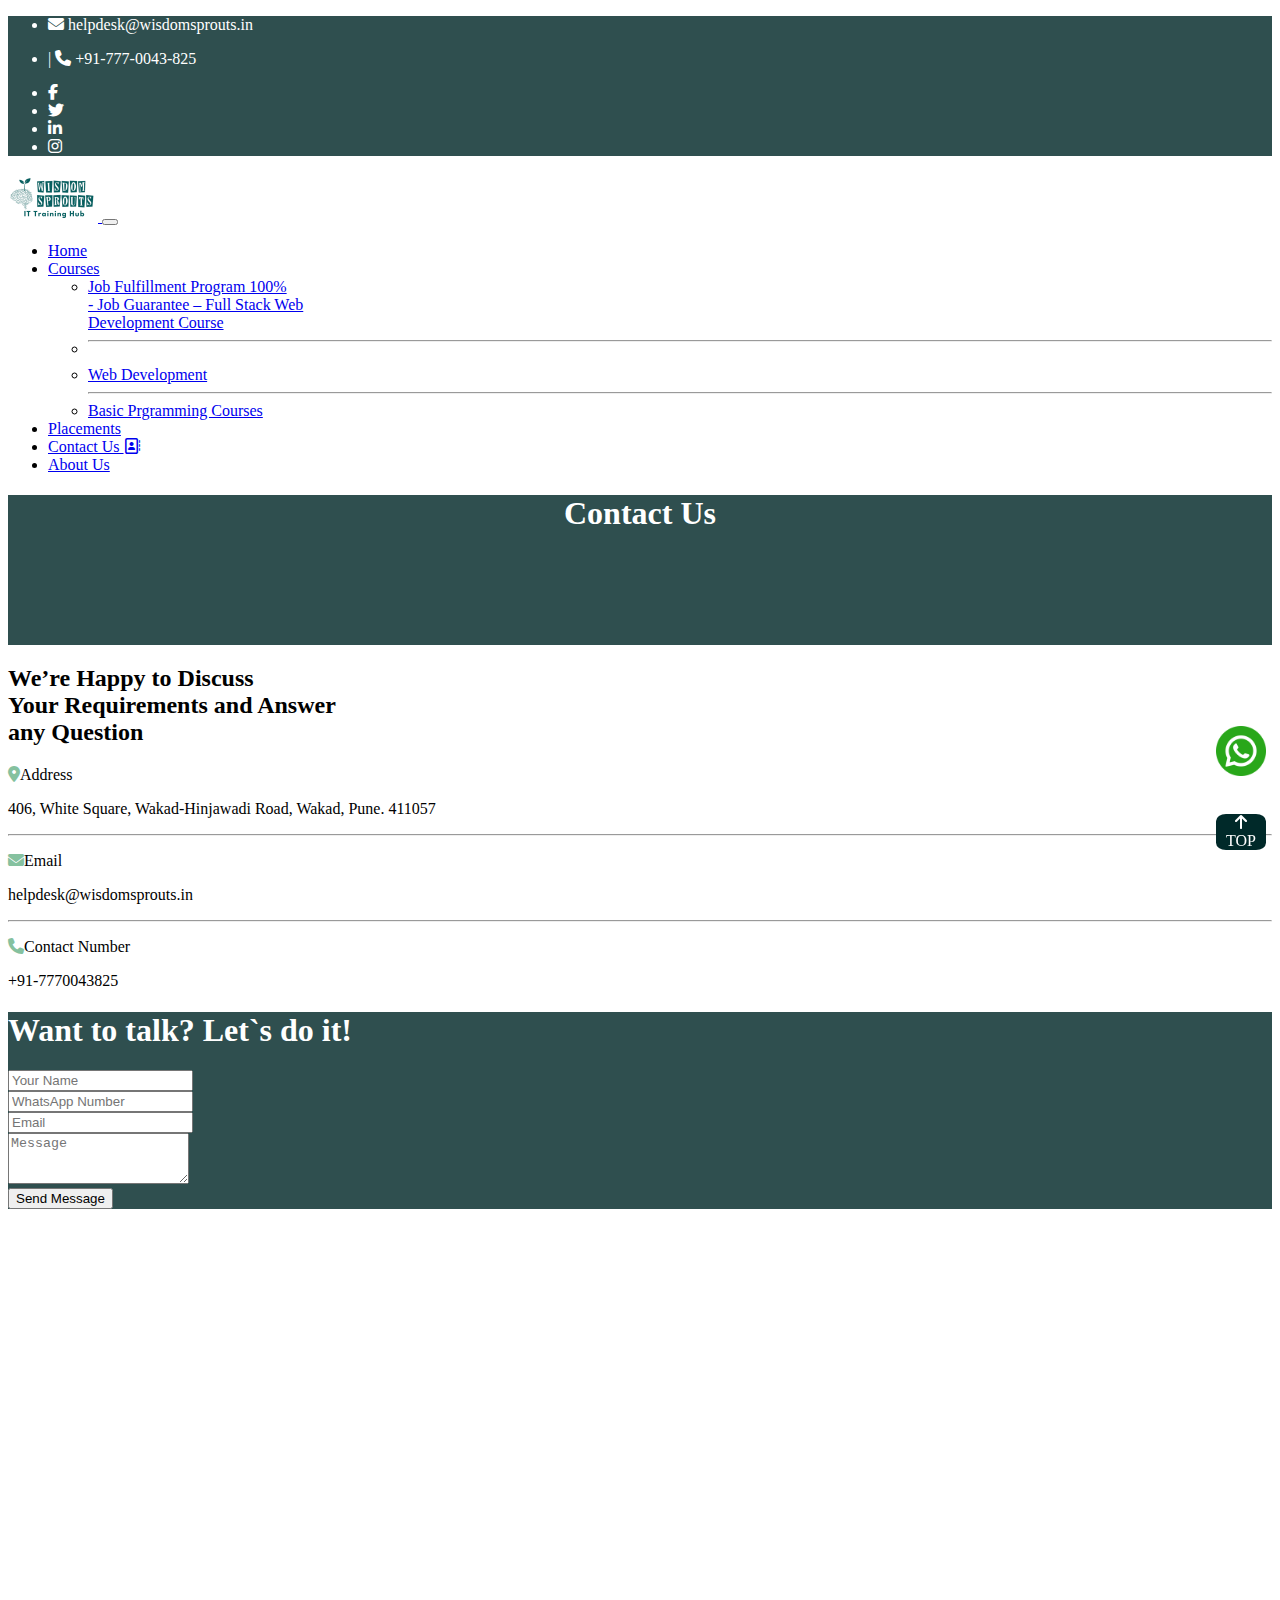
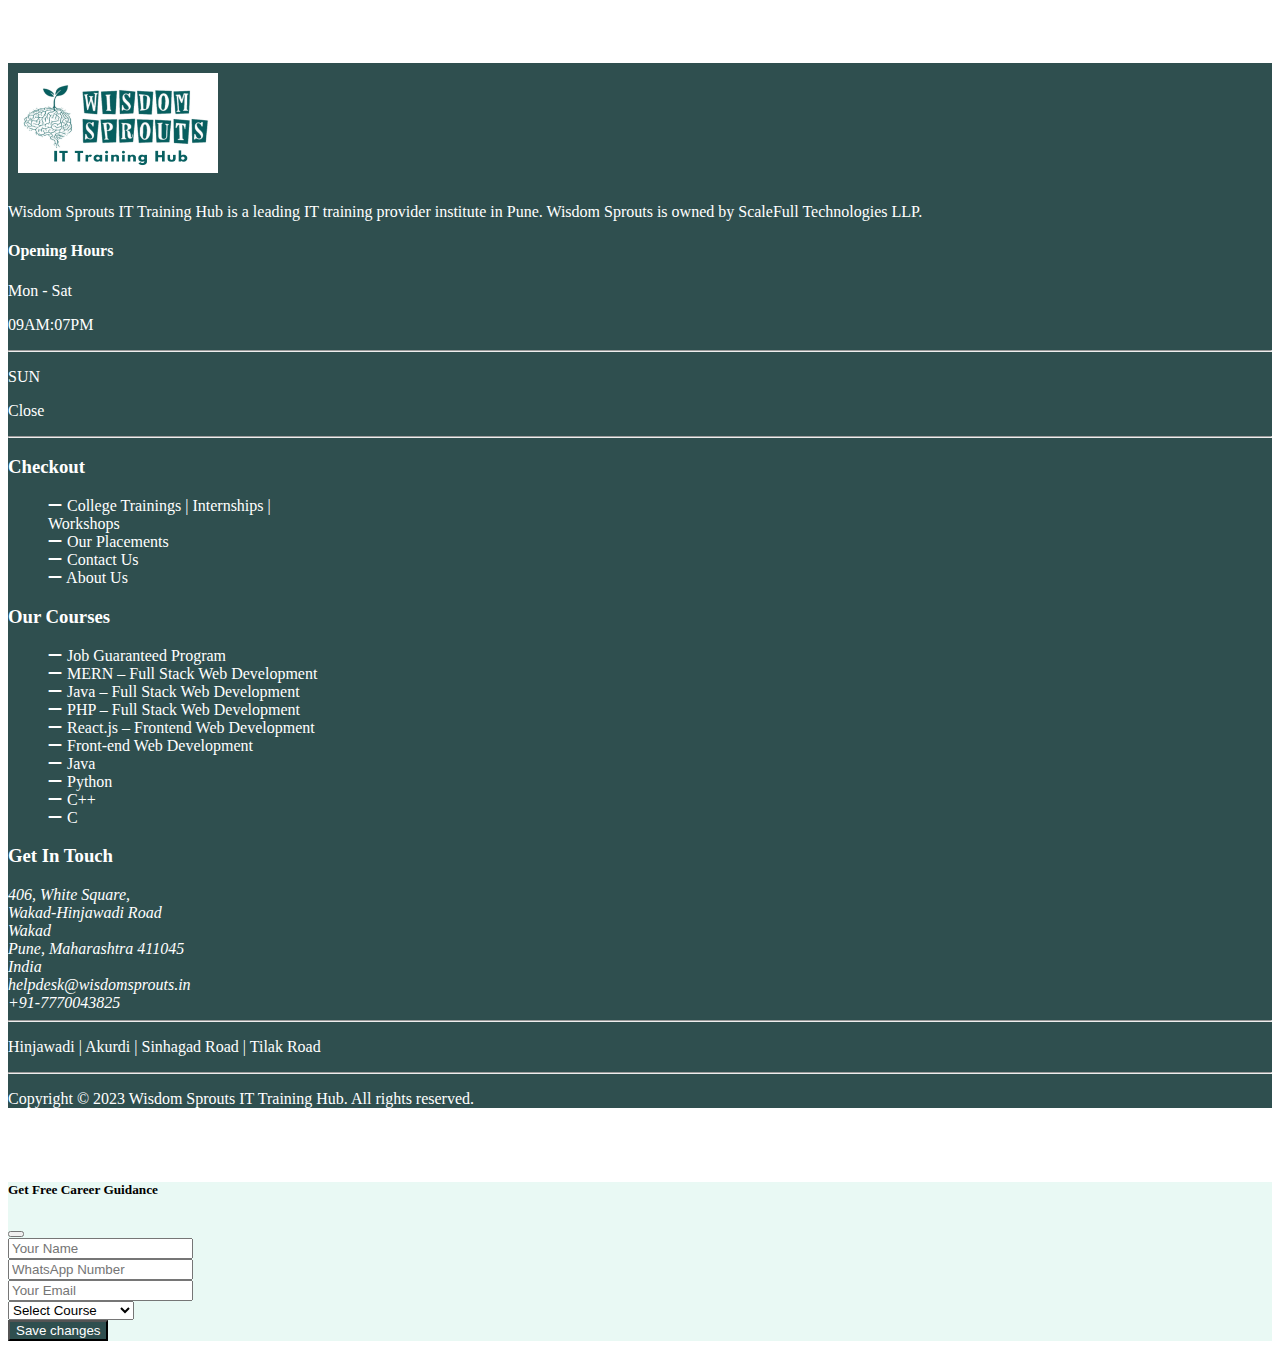
<file: contact.html>
<!DOCTYPE html>
<html lang="en">

<head>
    <meta charset="UTF-8">
    <meta name="viewport" content="width=device-width, initial-scale=1.0">
    <link rel="stylesheet" href="./style.css">
    <link rel="stylesheet" href="https://cdnjs.cloudflare.com/ajax/libs/font-awesome/6.7.2/css/all.min.css"
        integrity="sha512-Evv84Mr4kqVGRNSgIGL/F/aIDqQb7xQ2vcrdIwxfjThSH8CSR7PBEakCr51Ck+w+/U6swU2Im1vVX0SVk9ABhg=="
        crossorigin="anonymous" referrerpolicy="no-referrer" />
    <!-- Bootstrap CSS -->
    <link href="https://cdn.jsdelivr.net/npm/bootstrap@5.1.3/dist/css/bootstrap.min.css" rel="stylesheet"
        integrity="sha384-1BmE4kWBq78iYhFldvKuhfTAU6auU8tT94WrHftjDbrCEXSU1oBoqyl2QvZ6jIW3" crossorigin="anonymous">
    <title>Contact</title>
</head>

<body>
    <nav class="navbar navbar-expand-sm customBG-color">
        <div class="container-fluid ms-5 mt-2">
            <ul class="navbar-nav">
                <li class="nav-item">
                    <a class="customLink" href="#"><i class="fa-solid fa-envelope"></i> helpdesk@wisdomsprouts.in </a>
                </li>
                <li class="nav-item">
                    <p class="customLink"> | <i class="fa-solid fa-phone"></i> +91-777-0043-825</p>
                </li>
            </ul>
            <ul class="d-flex list-unstyled me-5">
                <li><a class="customLink pe-3" href="#"><i class="fa-brands fa-facebook-f"></i></a></li>
                <li><a class="customLink pe-3" href="#"><i class="fa-brands fa-twitter"></i></a></li>
                <li><a class="customLink pe-3" href="#"><i class="fa-brands fa-linkedin-in"></i></a></li>
                <li><a class="customLink pe-3" href="#"><i class="fa-brands fa-instagram"></i></a></li>
            </ul>
        </div>
    </nav>
<section id="gototop">
    <nav class="navbar navbar-expand-lg navbar-light sticky-top rounded shadow" style="background-color: white">
        <div class="container-fluid">
            <a class="navbar-brand ps-5" href="./index.html">
                <img src="./Assets/wisdom_sprouts_logo.png" alt="" width="90" height="50">
            </a>
            <button class="navbar-toggler" type="button" data-bs-toggle="collapse"
                data-bs-target="#navbarSupportedContent" aria-controls="navbarSupportedContent" aria-expanded="false"
                aria-label="Toggle navigation">
                <span class="navbar-toggler-icon"></span>
            </button>
            <div class="collapse navbar-collapse" id="navbarSupportedContent">
                <ul class="navbar-nav mb-2 mb-lg-0 ms-auto pe-5 me-5">
                    <li class="nav-item">
                        <a class="nav-link" aria-current="page" href="index.html">Home</a>
                    </li>

                    <li class="nav-item dropdown">
                        <a class="nav-link dropdown-toggle" href="#" id="navbarDropdown" role="button"
                            data-bs-toggle="dropdown" aria-expanded="false">
                            Courses
                        </a>
                        <ul class="dropdown-menu customBG text-dark" aria-labelledby="navbarDropdown">
                            <li><a class="dropdown-item text-justify" href="#">Job Fulfillment Program 100% <br>- Job
                                    Guarantee – Full Stack Web <br>Development Course</a></li>
                            <li>
                                <hr class="dropdown-divider">
                            </li>

                            <li><a class="dropdown-item text-dark" href="#">Web Development</a>
                            </li>

                            <hr class="dropdown-divider">
                            <li><a class="dropdown-item text-dark" href="#">Basic Prgramming Courses</a></li>
                        </ul>
                    </li>
                    <li class="nav-item">
                        <a class="nav-link" href="Placement.html">Placements</a>
                    </li>
                    <li class="nav-item">
                        <a class="nav-link active" href="#">Contact Us <span type="button" data-bs-toggle="modal"
                                data-bs-target="#exampleModal"><i class="fa-regular fa-address-book"></i></span></a>

                    </li>
                    <li class="nav-item">
                        <a class="nav-link" href="about.html">About Us</a>
                    </li>
                </ul>
            </div>
        </div>
    </nav>
</section>
    <div class="container-fluid mb-5 pt-5 customstyle">
        <h1 class="fw-bolder">Contact Us</h1>
    </div>

    <div class="container">
        <div class="row">
            <div class="col ms-5">
                    <h2>We’re Happy to Discuss<br>
                    Your Requirements and Answer<br>
                    any Question
                </h2>
                <div class="col">
                    <p class="fs-5 mt-5"><i class="fa-solid fa-location-dot pe-3" style="color: #85c19f;"></i>Address</p>
                    <p class="text-muted">406, White Square, Wakad-Hinjawadi Road, Wakad, Pune. 411057</p>

                </div>
                <hr>

                <div class="col">
                    <p class="fs-5 mt-5"><i class="fa-solid fa-envelope pe-3" style="color: #85c19f;"></i>Email</p>
                    <p class="text-muted">helpdesk@wisdomsprouts.in</p>

                </div>
                <hr>

                <div class="col">
                    <p class="fs-5 mt-5"><i class="fa-solid fa-phone pe-3" style="color: #85c19f;"></i>Contact Number</p>
                    <p class="text-muted">+91-7770043825</p>

                </div>

            </div>
            <div class="col customBG-color mb-3">
                <form class="p-4">
                    <div class="mb-3">
                        <h1 class="fw-bolder">
                            Want to talk? Let`s do it!</h1>
                            <div class="mb-3">
                                <label for="name" class="form-label"></label>
                                <input type="text" class="form-control bg-dark-green border-bottom text-dark" id="name" placeholder="Your Name">
                              </div>
                    </div>
                    <div class="row">
                        <div class="col-md-6 mb-3">
                          <label for="whatsapp" class="form-label"></label>
                          <input type="text" class="form-control bg-dark-green border-bottom text-dark" id="whatsapp" placeholder="WhatsApp Number">
                        </div>
                        <div class="col-md-6 mb-3">
                            <label for="email" class="form-label"></label>
                            <input type="email" class="form-control bg-dark-green border-bottom text-dark" id="email" placeholder="Email">
                          </div>
                        </div>
                        <div class="mb-3">
                          <label for="message" class="form-label"></label>
                          <textarea class="form-control bg-dark-green border-bottom text-dark" id="message" placeholder="Message" rows="3"></textarea>
                        </div>
                        <button type="submit" class="btn btn-outline-light mt-5 p-2">Send Message</button>
                
                  </form>
            </div>
        </div>
    </div>
    <div class="container-fluid">
        <iframe src="https://www.google.com/maps/embed?pb=!1m18!1m12!1m3!1d3781.623986228928!2d73.75057237465379!3d18.590983367020687!2m3!1f0!2f0!3f0!3m2!1i1024!2i768!4f13.1!3m3!1m2!1s0x3bc2beb5315379ab%3A0x7745e38574812a65!2sWisdom%20Sprouts%20IT%20Training%20Hub%20%7C%20Java%2C%20Python%2C%20MERN%20Full%20Stack%20IT%20Courses!5e0!3m2!1sen!2sin!4v1746461122110!5m2!1sen!2sin" width="100%" height="450" style="border:0;" allowfullscreen="" loading="lazy" referrerpolicy="no-referrer-when-downgrade"></iframe>

    </div>


    <footer>
        <div class="container-fluid customBG-color">
            <div class="container">
                <div class="row">
                    <div class="col-12 col-md-6 col-lg-3">
                        <img src="./Assets/wisdom_sprouts_logo.png" alt="icon " class="img-fluid"
                            style="width:200px;height: 100px;padding: 10px;" />
                        <p class="lead text-light">Wisdom Sprouts IT Training Hub is a leading IT training provider
                            institute in
                            Pune. Wisdom Sprouts is owned by ScaleFull Technologies LLP.</p>
                        <h4 class="pb-4">Opening Hours</h4>
                        <div class="d-flex justify-content-between">
                            <p>Mon - Sat</p>
                            <p>09AM:07PM</p>
                        </div>
                        <hr>
                        <div class="d-flex justify-content-between">
                            <p>SUN</p>
                            <p>Close</p>
                        </div>
                        <hr>
                    </div>
                    <div class="col-12 col-md-6 col-lg-3">
                        <h3 class="my-4 pb-3">Checkout</h3>
                        <ul class="footerUL">
                            <li class="pb-2"><a href="#" class="customLink"><i class="fa-solid fa-minus"></i></i>
                                    College Trainings | Internships |<br>
                                    Workshops</a></li>
                            <li class="pb-2"><a href="#" class="customLink"><i class="fa-solid fa-minus"></i> Our
                                    Placements</a></li>
                            <li class="pb-2"><a href="#" class="customLink"><i class="fa-solid fa-minus"></i> Contact
                                    Us</a></li>
                            <li class="pb-2"> <a href="#" class="customLink"><i class="fa-solid fa-minus"></i> About
                                    Us</a></li>

                        </ul>
                    </div>
                    <div class="col-12 col-md-6 col-lg-3">
                        <h3 class="my-4 pb-3">Our Courses</h3>
                        <ul class="footerUL">
                            <li class="pb-2" class="footerLI"><a href="#" class="customLink">
                                    <i class="fa-solid fa-minus"></i> Job Guaranteed Program</a></li>
                            <li class="pb-2" class="footerLI"><a href="#" class="customLink">
                                    <i class="fa-solid fa-minus"></i> MERN – Full Stack Web Development</a></li>
                            <li class="pb-2" class="footerLI"><a href="#" class="customLink">

                                    <i class="fa-solid fa-minus"></i> Java – Full Stack Web Development</a></li>
                            <li class="pb-2" class="footerLI"><a href="#" class="customLink">

                                    <i class="fa-solid fa-minus"></i> PHP – Full Stack Web Development</a></li>
                            <li class="pb-2" class="footerLI"><a href="#" class="customLink">

                                    <i class="fa-solid fa-minus"></i> React.js – Frontend Web Development</a></li>
                            <li class="pb-2" class="footerLI"><a href="#" class="customLink">

                                    <i class="fa-solid fa-minus"></i> Front-end Web Development</a></li>
                            <li class="pb-2" class="footerLI"><a href="#" class="customLink">

                                    <i class="fa-solid fa-minus"></i> Java</a></li>
                            <li class="pb-2" class="footerLI"><a href="#" class="customLink">

                                    <i class="fa-solid fa-minus"></i> Python</a></li>
                            <li class="pb-2" class="footerLI"><a href="#" class="customLink">

                                    <i class="fa-solid fa-minus"></i> C++</a></li>
                            <li class="pb-2" class="footerLI"><a href="#" class="customLink">

                                    <i class="fa-solid fa-minus"></i> C</a></li>
                        </ul>
                    </div>
                    <div class="col-12 col-md-6 col-lg-3">
                        <h3 class="my-4 pb-3">Get In Touch</h3>
                        <address>
                            406, White Square,<br>
                            Wakad-Hinjawadi Road<br>
                            Wakad<br>
                            Pune, Maharashtra 411045<br>
                            India<br>
                            helpdesk@wisdomsprouts.in<br>
                            +91-7770043825
                        </address>
                    </div>
                </div>
            </div>
            <hr>
            <div class="container-fluid text-center">
                <p>Hinjawadi | Akurdi | Sinhagad Road | Tilak Road</p>
            </div>
            <hr>
            <div class="container-fluid pb-2 text-center">
                <p>Copyright © 2023 Wisdom Sprouts IT Training Hub. All rights reserved.</p>
            </div>
        </div>
    </footer>

    <div>
        <a href="#" class="Appicon">
            <img src="./Assets/whatsapp.png" alt="whatsapp" style="height: 50px; width: 50px;"/>

        </a>
    </div>
    <div class="topArrow">
        <a href="#gototop" class="textTop">
            <i class="fa-solid fa-arrow-up"></i><br>TOP
        </a>
    </div>
    <!-- Modal -->
    <div class="modal fade" id="exampleModal" tabindex="-1" aria-labelledby="exampleModalLabel" aria-hidden="true">
        <div class="modal-dialog">
            <div class="modal-content" style="background-color: rgb(233, 249, 244);">
                <div class="modal-header">
                    <h5 class="modal-title" id="exampleModalLabel">Get Free Career Guidance</h5>
                    <button type="button" class="btn-close" data-bs-dismiss="modal" aria-label="Close"></button>
                </div>
                <div class="modal-body">
                    <div class="container-fluid">
                        <div class="row mb-2">
                            <div class="col">
                                <input type="text" class="form-control" placeholder="Your Name">
                            </div>
                            <div class="col">
                                <input type="tel" class="form-control" placeholder="WhatsApp Number">
                            </div>

                        </div>
                        <div class="row mb-2">
                            <div class="col">
                                <input type="email" class="form-control" placeholder="Your Email">
                            </div>

                            <div class="col">
                                <select class="form-select" aria-label="Default select example">
                                    <option selected>Select Course</option>
                                    <option value="1">MERN Full Stack</option>
                                    <option value="2">PHP Full Stack</option>
                                    <option value="3">Java Full Stack</option>
                                    <option value="3">Python Full Stack</option>
                                </select>
                            </div>
                        </div>

                    </div>
                </div>
                <div class="modal-footer">
                    <!-- <button type="button" class="btn btn-secondary" data-bs-dismiss="modal">Close</button> -->
                    <button type="button" class="btn" style="background-color: darkslategrey; color: white;">Save
                        changes</button>
                </div>
            </div>
        </div>
    </div>
    <!-- Option 1: Bootstrap Bundle with Popper -->
    <script src="https://cdn.jsdelivr.net/npm/bootstrap@5.1.3/dist/js/bootstrap.bundle.min.js"
        integrity="sha384-ka7Sk0Gln4gmtz2MlQnikT1wXgYsOg+OMhuP+IlRH9sENBO0LRn5q+8nbTov4+1p"
        crossorigin="anonymous"></script>

</body>

</html>
</file>
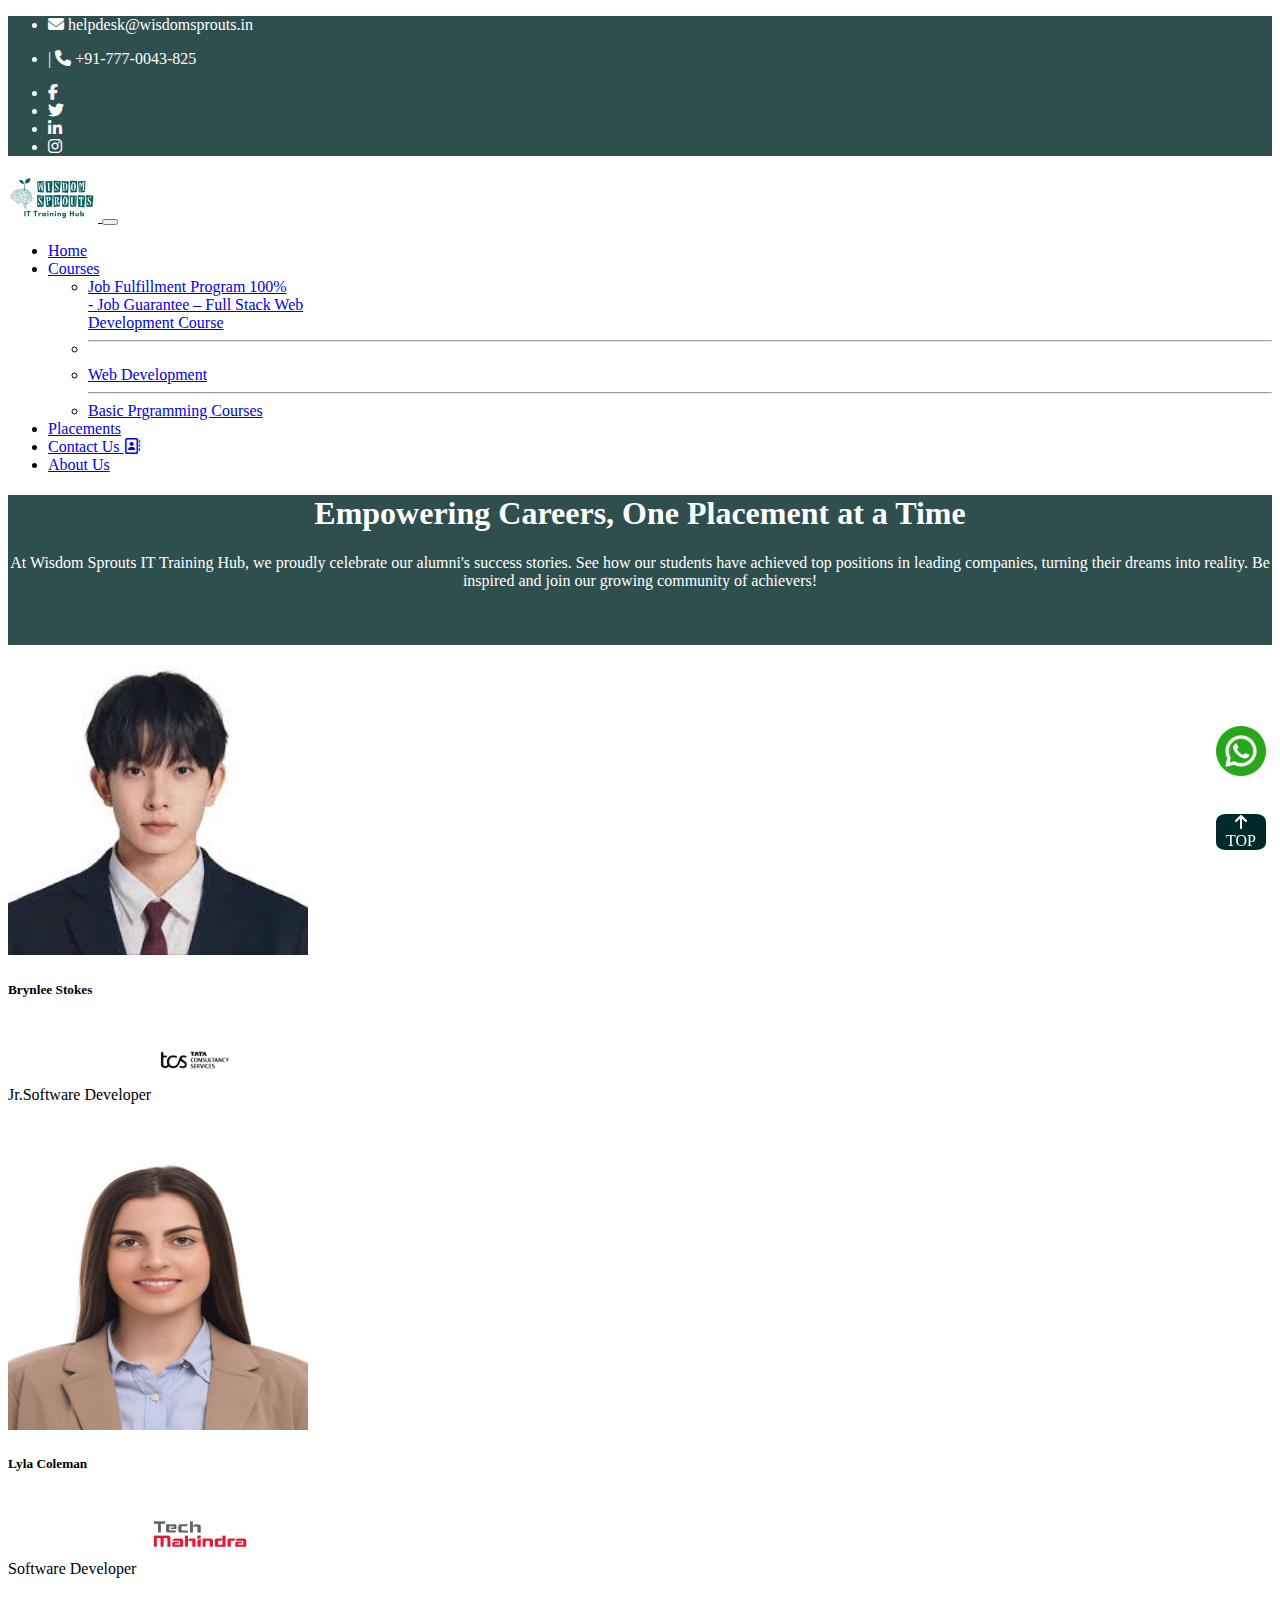
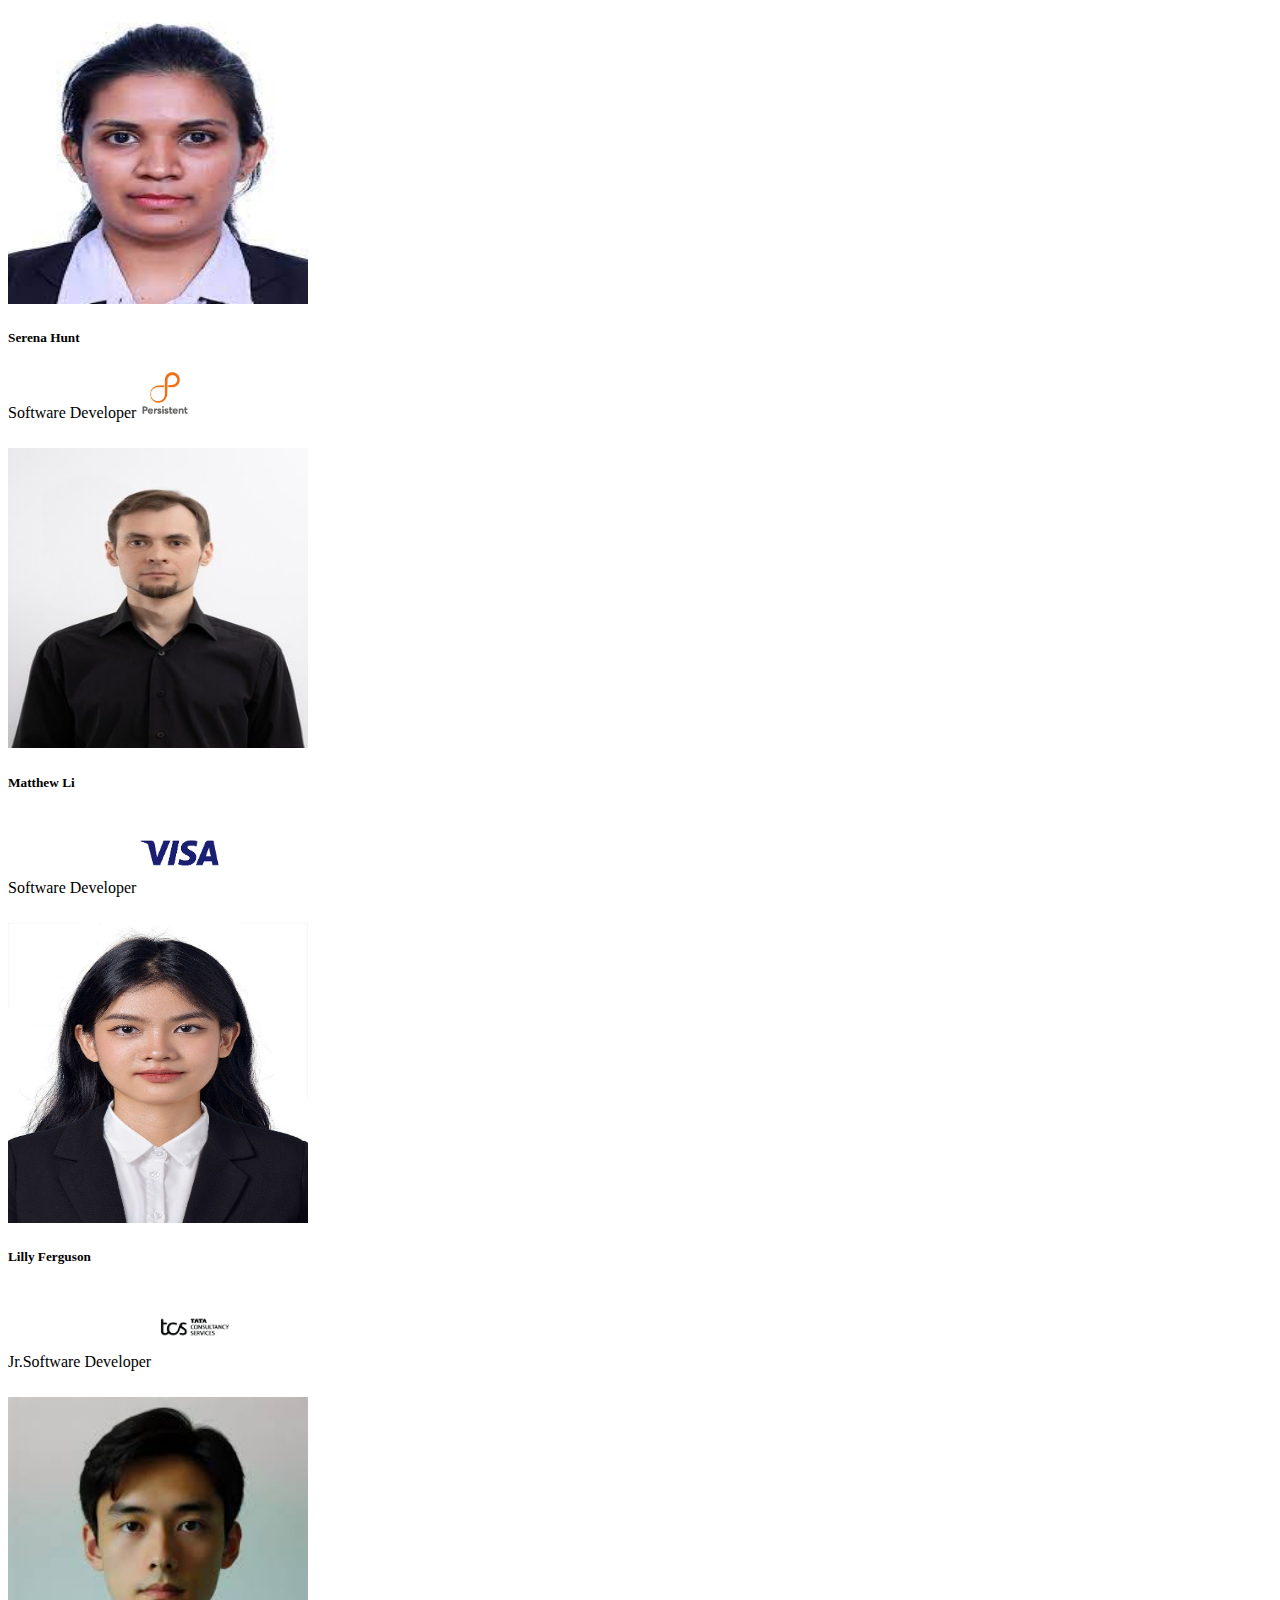
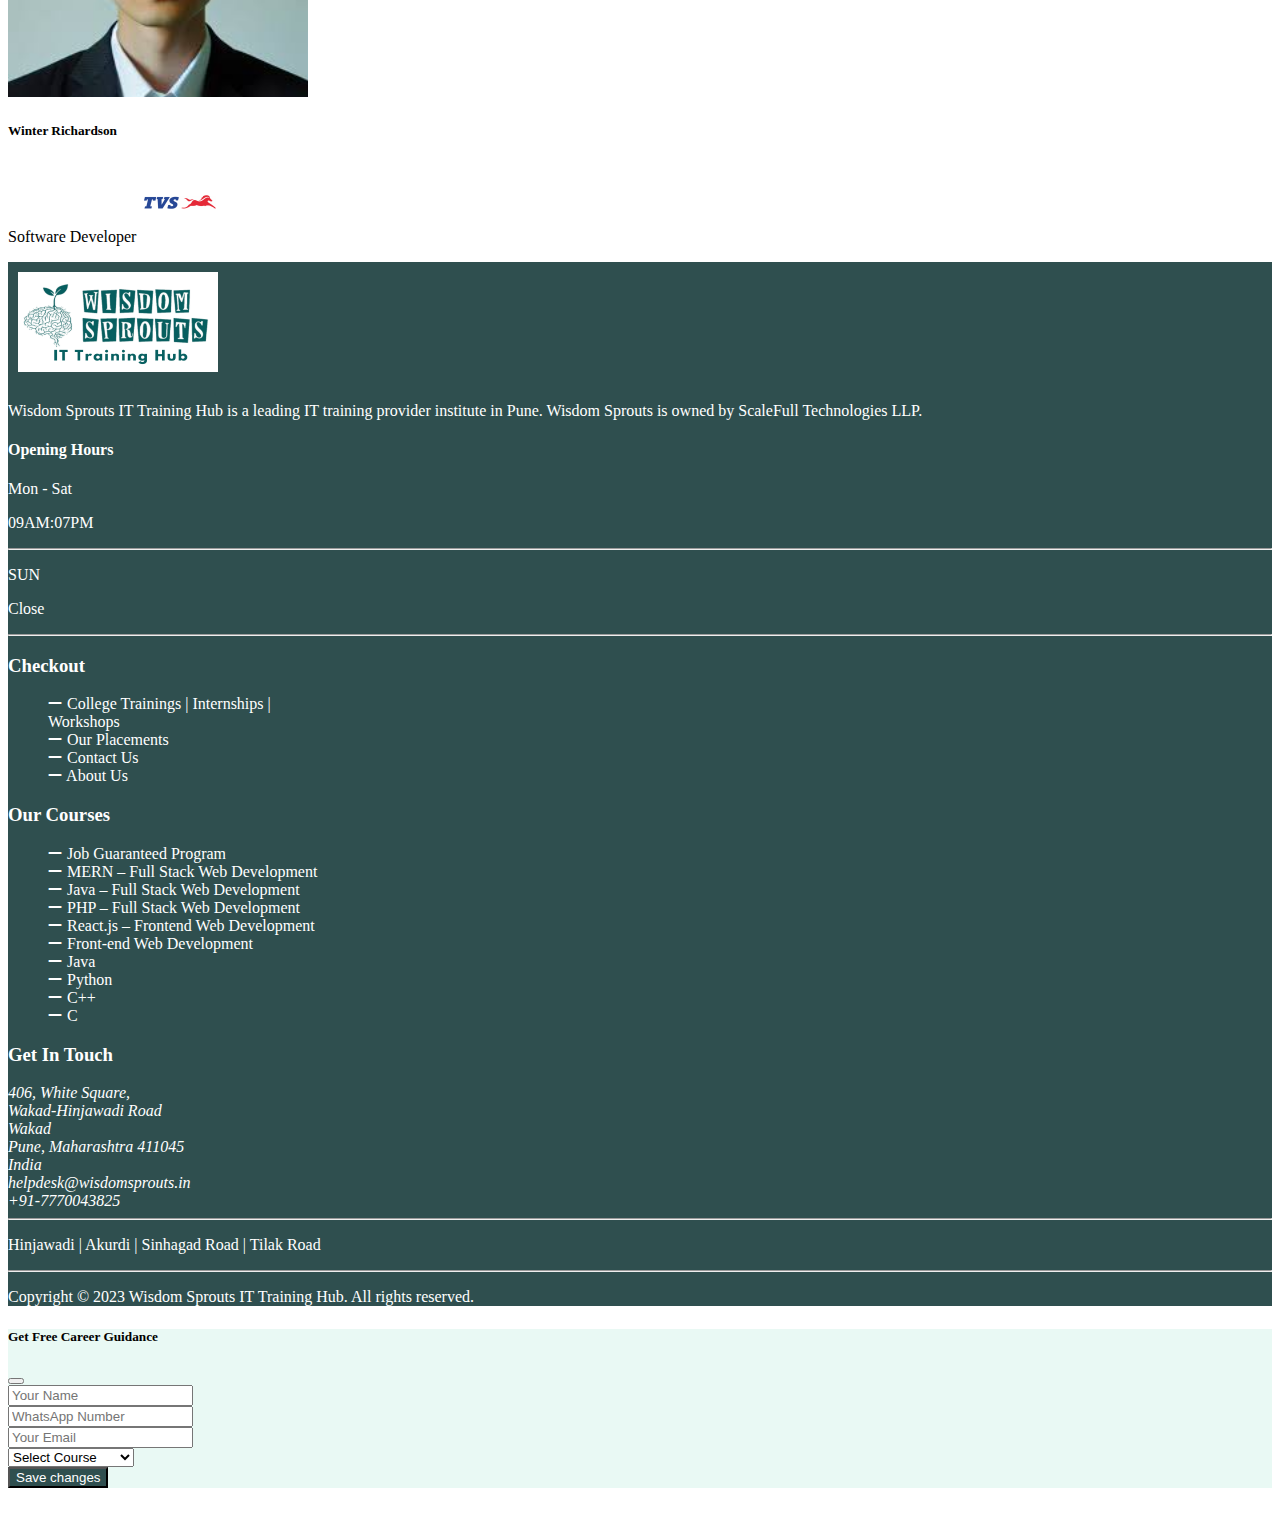
<file: Placement.html>
<!DOCTYPE html>
<html lang="en">

<head>
    <meta charset="UTF-8">
    <meta name="viewport" content="width=device-width, initial-scale=1.0">
    <link rel="stylesheet" href="./style.css">
    <link rel="stylesheet" href="https://cdnjs.cloudflare.com/ajax/libs/font-awesome/6.7.2/css/all.min.css"
        integrity="sha512-Evv84Mr4kqVGRNSgIGL/F/aIDqQb7xQ2vcrdIwxfjThSH8CSR7PBEakCr51Ck+w+/U6swU2Im1vVX0SVk9ABhg=="
        crossorigin="anonymous" referrerpolicy="no-referrer" />
    <!-- Bootstrap CSS -->
    <link href="https://cdn.jsdelivr.net/npm/bootstrap@5.1.3/dist/css/bootstrap.min.css" rel="stylesheet"
        integrity="sha384-1BmE4kWBq78iYhFldvKuhfTAU6auU8tT94WrHftjDbrCEXSU1oBoqyl2QvZ6jIW3" crossorigin="anonymous">
    <title>Placements</title>
</head>

<body>
    <nav class="navbar navbar-expand-sm customBG-color">
        <div class="container-fluid ms-5 mt-2">
            <ul class="navbar-nav">
                <li class="nav-item">
                    <a class="customLink" href="#"><i class="fa-solid fa-envelope"></i> helpdesk@wisdomsprouts.in </a>
                </li>
                <li class="nav-item">
                    <p class="customLink"> | <i class="fa-solid fa-phone"></i> +91-777-0043-825</p>
                </li>
            </ul>
            <ul class="d-flex list-unstyled me-5">
                <li><a class="customLink pe-3" href="#"><i class="fa-brands fa-facebook-f"></i></a></li>
                <li><a class="customLink pe-3" href="#"><i class="fa-brands fa-twitter"></i></a></li>
                <li><a class="customLink pe-3" href="#"><i class="fa-brands fa-linkedin-in"></i></a></li>
                <li><a class="customLink pe-3" href="#"><i class="fa-brands fa-instagram"></i></a></li>
            </ul>
        </div>
    </nav>
   <section id="gototop">
    <nav class="navbar navbar-expand-lg navbar-light sticky-top rounded shadow" style="background-color: white">
        <div class="container-fluid">
            <a class="navbar-brand ps-5" href="./index.html">
                <img src="./Assets/wisdom_sprouts_logo.png" alt="" width="90" height="50">
            </a>
            <button class="navbar-toggler" type="button" data-bs-toggle="collapse"
                data-bs-target="#navbarSupportedContent" aria-controls="navbarSupportedContent" aria-expanded="false"
                aria-label="Toggle navigation">
                <span class="navbar-toggler-icon"></span>
            </button>
            <div class="collapse navbar-collapse" id="navbarSupportedContent">
                <ul class="navbar-nav mb-2 mb-lg-0 ms-auto pe-5 me-5">
                    <li class="nav-item">
                        <a class="nav-link active" aria-current="page" href="index.html">Home</a>
                    </li>

                    <li class="nav-item dropdown">
                        <a class="nav-link dropdown-toggle" href="#" id="navbarDropdown" role="button"
                            data-bs-toggle="dropdown" aria-expanded="false">
                            Courses
                        </a>
                        <ul class="dropdown-menu customBG text-dark" aria-labelledby="navbarDropdown">
                            <li><a class="dropdown-item text-justify" href="#">Job Fulfillment Program 100% <br>- Job
                                    Guarantee – Full Stack Web <br>Development Course</a></li>
                            <li>
                                <hr class="dropdown-divider">
                            </li>

                            <li><a class="dropdown-item text-dark" href="#">Web Development</a>
                            </li>

                            <hr class="dropdown-divider">
                            <li><a class="dropdown-item text-dark" href="#">Basic Prgramming Courses</a></li>
                        </ul>
                    </li>
                    <li class="nav-item">
                        <a class="nav-link active" href="#">Placements</a>
                    </li>
                    <li class="nav-item">
                        <a class="nav-link" href="contact.html">Contact Us <span type="button" data-bs-toggle="modal"
                                data-bs-target="#exampleModal"><i class="fa-regular fa-address-book"></i></span></a>

                    </li>
                    <li class="nav-item">
                        <a class="nav-link" href="about.html">About Us</a>
                    </li>
                </ul>
            </div>
        </div>
    </nav>
   </section>
    <div class="container-fluid mb-5 pt-3 customstyle">
        <h1 class="fw-bolder">Empowering Careers, One Placement at a Time</h1>
        <p>At Wisdom Sprouts IT Training Hub, we proudly celebrate our alumni's success stories. See how our students have achieved top positions in leading companies, turning their dreams into reality. Be inspired and join our growing community of achievers!</p>
    </div>

    <div class="container">
        <div class="row">
            <div class="col-md-4">
                <div class="thumbnail">
                    <img src="./Assets/P4.jpg" alt="Placement" class="border border-dark border border-3" style="width:300px; height:300px; margin-top: 10px;">
                    <div class="caption">
                        <h5 class="text-justify fw-bolder mt-3">Brynlee Stokes</h5>
                        <p> Jr.Software Developer <img src="./Assets/tcs.png" alt="tcs" style="height: 80px; height: 80px; text-align: end;"/></p>
                    </div>

                </div>
            </div>
            <div class="col-md-4">
                <div class="thumbnail">
                    <img src="./Assets/P1.jpg" alt="Placement" class="border border-dark border border-3" style="width:300px; height: 300px; margin-top: 10px;">
                    <div class="caption">
                        <h5 class="text-justify fw-bolder mt-3">Lyla Coleman</h5>
                        <p>Software Developer <img src="./Assets/techmahindra.png" alt="techmahindra" style="height: 80px; height: 80px; text-align: end;"/></p></p>
                    </div>

                </div>
            </div>
            <div class="col-md-4">
                <div class="thumbnail">
                    <img src="./Assets/P3.jpg" alt="Placement" class="border border-dark border border-3" style="width:300px; height: 300px; margin-top: 10px;">
                    <div class="caption">
                        <h5 class="text-justify fw-bolder mt-3">Serena Hunt
                        </h5>
                        <p>Software Developer <img src="./Assets/persistent.png" alt="Persistent" style="height: 80px; height: 50px; text-align: end;"/></p></p></p>
                    </div>

                </div>
            </div>
        </div>

        <div class="row">
            <div class="col-md-4">
                <div class="thumbnail">
                    <img src="./Assets/P5.jpg" alt="Placement" class="border border-dark border border-3" style="width:300px; height:300px; margin-top: 10px;">
                    <div class="caption">
                        <h5 class="text-justify fw-bolder mt-3">Matthew Li</h5>
                        <p>Software Developer <img src="./Assets/visa.png" alt="visa" style="height: 80px; height: 80px; text-align: end;"/></p></p></p>
                    </div>

                </div>
            </div>
            <div class="col-md-4">
                <div class="thumbnail">
                    <img src="./Assets/P2.jpg" alt="Placement" class="border border-dark border border-3" style="width:300px; height: 300px; margin-top: 10px;">
                    <div class="caption">
                        <h5 class="text-justify fw-bolder mt-3">Lilly Ferguson</h5>
                        <p> Jr.Software Developer <img src="./Assets/tcs.png" alt="tcs" style="height: 80px; height: 80px; text-align: end;"/></p></p>
                    </div>

                </div>
            </div>
            <div class="col-md-4">
                <div class="thumbnail">
                    <img src="./Assets/P6.jpg" alt="Placement" class="border border-dark border border-3" style="width:300px; height: 300px; margin-top: 10px;">
                    <div class="caption">
                        <h5 class="text-justify fw-bolder mt-3">Winter Richardson
                        </h5>
                        <p>Software Developer <img src="./Assets/tvs.png" alt="TVS" style="height: 80px; height: 80px; text-align: end;"/></p></p></p>
                    </div>

                </div>
            </div>
        </div>
    </div>

    <footer>
        <div class="container-fluid customBG-color">
            <div class="container">
                <div class="row">
                    <div class="col-12 col-md-6 col-lg-3">
                        <img src="./Assets/wisdom_sprouts_logo.png" alt="icon " class="img-fluid"
                            style="width:200px;height: 100px;padding: 10px;" />
                        <p class="lead text-light">Wisdom Sprouts IT Training Hub is a leading IT training provider
                            institute in
                            Pune. Wisdom Sprouts is owned by ScaleFull Technologies LLP.</p>
                        <h4 class="pb-4">Opening Hours</h4>
                        <div class="d-flex justify-content-between">
                            <p>Mon - Sat</p>
                            <p>09AM:07PM</p>
                        </div>
                        <hr>
                        <div class="d-flex justify-content-between">
                            <p>SUN</p>
                            <p>Close</p>
                        </div>
                        <hr>
                    </div>
                    <div class="col-12 col-md-6 col-lg-3">
                        <h3 class="my-4 pb-3">Checkout</h3>
                        <ul class="footerUL">
                            <li class="pb-2"><a href="#" class="customLink"><i class="fa-solid fa-minus"></i></i>
                                    College Trainings | Internships |<br>
                                    Workshops</a></li>
                            <li class="pb-2"><a href="#" class="customLink"><i class="fa-solid fa-minus"></i> Our
                                    Placements</a></li>
                            <li class="pb-2"><a href="#" class="customLink"><i class="fa-solid fa-minus"></i> Contact
                                    Us</a></li>
                            <li class="pb-2"> <a href="#" class="customLink"><i class="fa-solid fa-minus"></i> About
                                    Us</a></li>

                        </ul>
                    </div>
                    <div class="col-12 col-md-6 col-lg-3">
                        <h3 class="my-4 pb-3">Our Courses</h3>
                        <ul class="footerUL">
                            <li class="pb-2" class="footerLI"><a href="#" class="customLink">
                                    <i class="fa-solid fa-minus"></i> Job Guaranteed Program</a></li>
                            <li class="pb-2" class="footerLI"><a href="#" class="customLink">
                                    <i class="fa-solid fa-minus"></i> MERN – Full Stack Web Development</a></li>
                            <li class="pb-2" class="footerLI"><a href="#" class="customLink">

                                    <i class="fa-solid fa-minus"></i> Java – Full Stack Web Development</a></li>
                            <li class="pb-2" class="footerLI"><a href="#" class="customLink">

                                    <i class="fa-solid fa-minus"></i> PHP – Full Stack Web Development</a></li>
                            <li class="pb-2" class="footerLI"><a href="#" class="customLink">

                                    <i class="fa-solid fa-minus"></i> React.js – Frontend Web Development</a></li>
                            <li class="pb-2" class="footerLI"><a href="#" class="customLink">

                                    <i class="fa-solid fa-minus"></i> Front-end Web Development</a></li>
                            <li class="pb-2" class="footerLI"><a href="#" class="customLink">

                                    <i class="fa-solid fa-minus"></i> Java</a></li>
                            <li class="pb-2" class="footerLI"><a href="#" class="customLink">

                                    <i class="fa-solid fa-minus"></i> Python</a></li>
                            <li class="pb-2" class="footerLI"><a href="#" class="customLink">

                                    <i class="fa-solid fa-minus"></i> C++</a></li>
                            <li class="pb-2" class="footerLI"><a href="#" class="customLink">

                                    <i class="fa-solid fa-minus"></i> C</a></li>
                        </ul>
                    </div>
                    <div class="col-12 col-md-6 col-lg-3">
                        <h3 class="my-4 pb-3">Get In Touch</h3>
                        <address>
                            406, White Square,<br>
                            Wakad-Hinjawadi Road<br>
                            Wakad<br>
                            Pune, Maharashtra 411045<br>
                            India<br>
                            helpdesk@wisdomsprouts.in<br>
                            +91-7770043825
                        </address>
                    </div>
                </div>
            </div>
            <hr>
            <div class="container-fluid text-center">
                <p>Hinjawadi | Akurdi | Sinhagad Road | Tilak Road</p>
            </div>
            <hr>
            <div class="container-fluid pb-2 text-center">
                <p>Copyright © 2023 Wisdom Sprouts IT Training Hub. All rights reserved.</p>
            </div>
        </div>
    </footer>
    <!-- Modal -->
    <div class="modal fade" id="exampleModal" tabindex="-1" aria-labelledby="exampleModalLabel" aria-hidden="true">
        <div class="modal-dialog">
            <div class="modal-content" style="background-color: rgb(233, 249, 244);">
                <div class="modal-header">
                    <h5 class="modal-title" id="exampleModalLabel">Get Free Career Guidance</h5>
                    <button type="button" class="btn-close" data-bs-dismiss="modal" aria-label="Close"></button>
                </div>
                <div class="modal-body">
                    <div class="container-fluid">
                        <div class="row mb-2">
                            <div class="col">
                                <input type="text" class="form-control" placeholder="Your Name">
                            </div>
                            <div class="col">
                                <input type="tel" class="form-control" placeholder="WhatsApp Number">
                            </div>

                        </div>
                        <div class="row mb-2">
                            <div class="col">
                                <input type="email" class="form-control" placeholder="Your Email">
                            </div>

                            <div class="col">
                                <select class="form-select" aria-label="Default select example">
                                    <option selected>Select Course</option>
                                    <option value="1">MERN Full Stack</option>
                                    <option value="2">PHP Full Stack</option>
                                    <option value="3">Java Full Stack</option>
                                    <option value="3">Python Full Stack</option>
                                </select>
                            </div>
                        </div>

                    </div>
                </div>
                <div class="modal-footer">
                    <!-- <button type="button" class="btn btn-secondary" data-bs-dismiss="modal">Close</button> -->
                    <button type="button" class="btn" style="background-color: darkslategrey; color: white;">Save
                        changes</button>
                </div>
            </div>
        </div>
    </div>

    <div>
        <a href="#" class="Appicon">
            <img src="./Assets/whatsapp.png" alt="whatsapp" style="height: 50px; width: 50px;"/>

        </a>
    </div>
    <div class="topArrow">
        <a href="#gototop" class="textTop">
            <i class="fa-solid fa-arrow-up"></i><br>TOP
        </a>
    </div>
    <!-- Option 1: Bootstrap Bundle with Popper -->
    <script src="https://cdn.jsdelivr.net/npm/bootstrap@5.1.3/dist/js/bootstrap.bundle.min.js"
        integrity="sha384-ka7Sk0Gln4gmtz2MlQnikT1wXgYsOg+OMhuP+IlRH9sENBO0LRn5q+8nbTov4+1p"
        crossorigin="anonymous"></script>


</body>

</html>
</file>
<file: style.css>
.customBG-color{
    background-color: darkslategrey;
    color: white;
}
.customWhite{
    color: white;

}
.customLink{
    color: white;
}
.customLink:link{
    text-decoration: none;
    color: white;

}
.footerUL{
    list-style-type: none;
    /* font-size: larger; */

}
/* .footerLI{
    margin-bottom: 15px;
    padding-left: 10px;

}
.footerLI::before{
    content: '--';
} */
.customLink:hover{
    color: rgb(56, 146, 126);
}
.courseLink{
    color: darkslategrey;
}
.customstyle{
    background-color: darkslategrey; 
    color: white; 
    text-align: center; 
    height: 150px;

}
.customabout{
    background-color: darkslategrey; 
    color: white; 
    height: 400px; 
}
.customcarouselimg{
    height: 650px;
}
.customparadetails{
    font-weight: bolder;
}
.topArrow{
    width: 50px;
    position:sticky;
    left: 95%;
    bottom: 50px;
    border: 2px 2px ridge white;
    border-radius: 20%;
    text-align: center;
    background-color: rgb(0, 41, 41);
}
.textTop:hover{
    color: white;
}
.Appicon{
    position:fixed;
    left: 95%;
    bottom: 120px;
     
}
.textTop{
    color: white;
    text-decoration: none;
}
</file>
